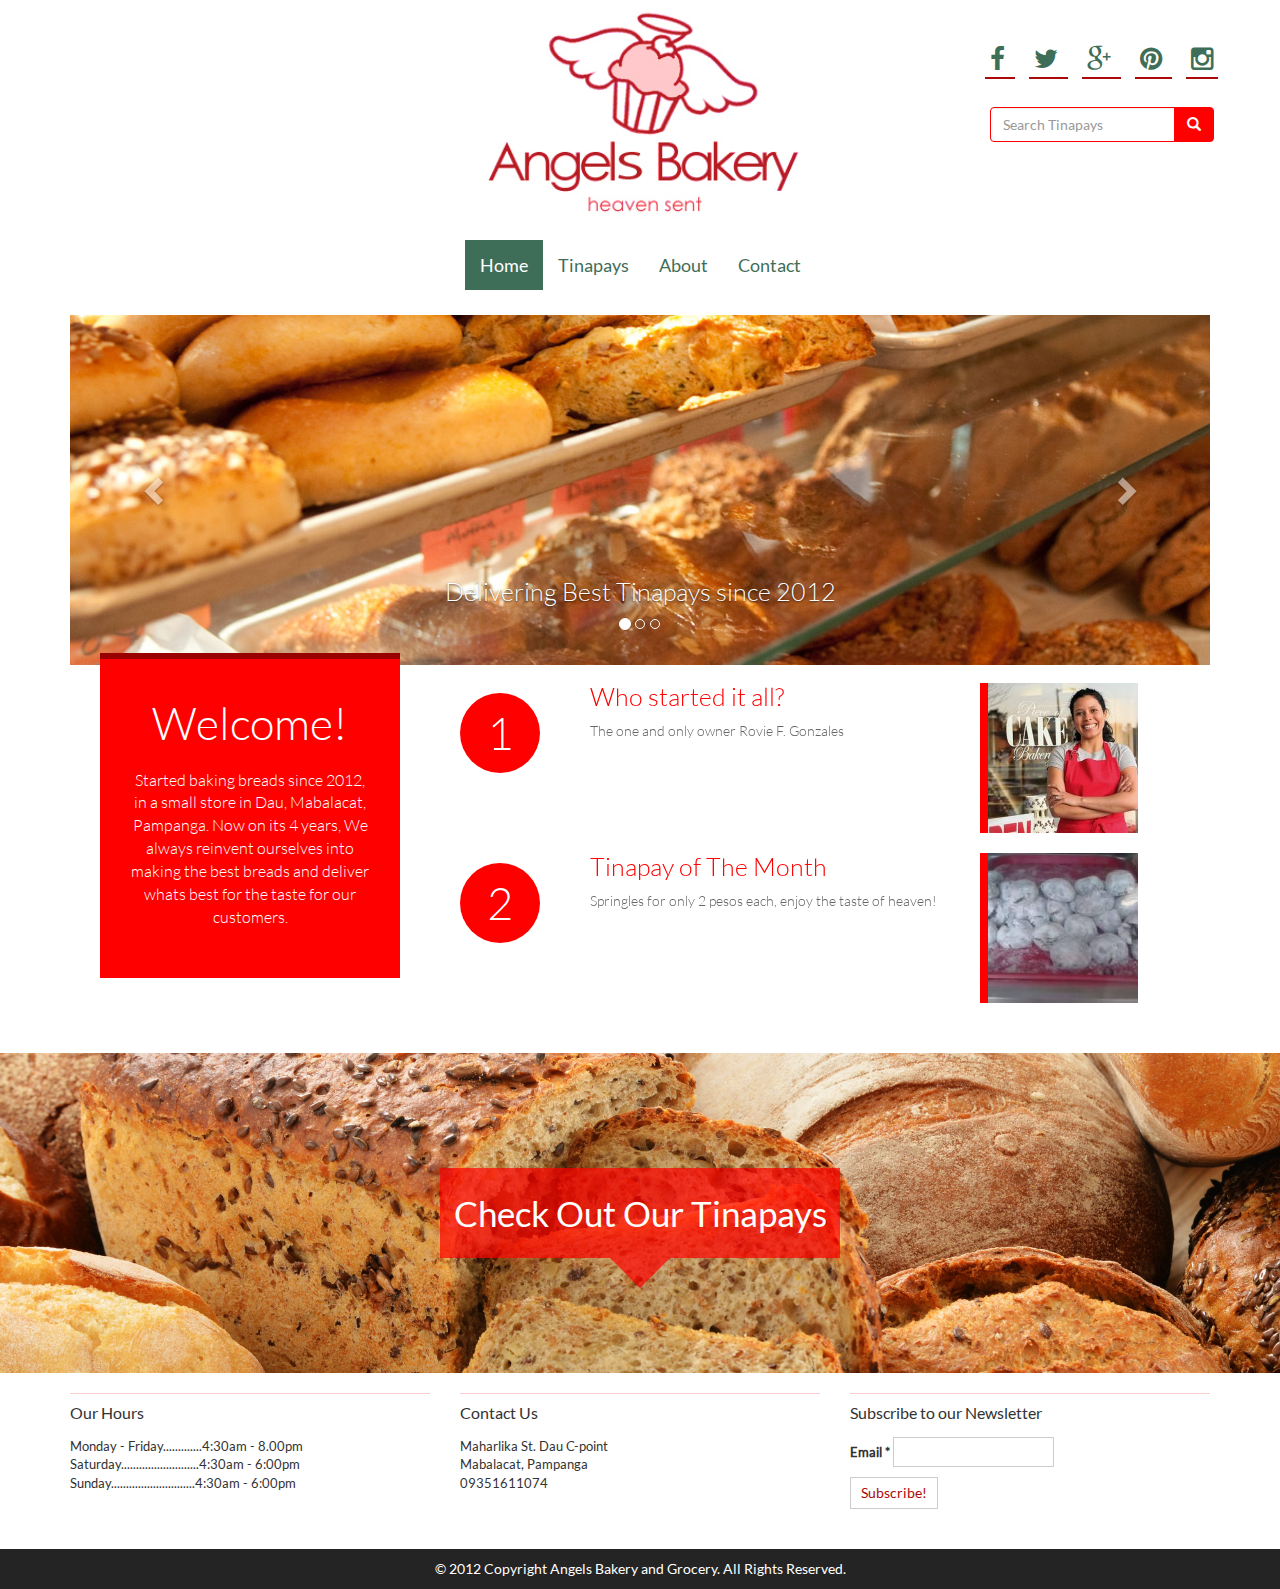
<file: index.html>
<!DOCTYPE html>
<!--[if IE 7]><html class="ie ie7" lang="en-US"><![endif]-->
<!--[if IE 8]><html class="ie ie8" lang="en-US"><![endif]-->
<!--[if !(IE 7) | !(IE 8)  ]><!--><html lang="en-US"><!--<![endif]-->
<head>
    <meta charset="UTF-8">
    <meta http-equiv="X-UA-Compatible" content="IE=edge">
    <meta name="viewport" content="width=device-width, initial-scale=1">

    <title>Angels Bakery | A Taste of Heaven</title>

    <!-- Bootstrap -->
    <link href="css/bootstrap.min.css" rel="stylesheet" type="text/css" >
    <link href="style.css" rel="stylesheet" type="text/css">

            <link rel="icon" type="image/png" href="images/angelsbakery-logo.jpg" />
    
    <!-- HTML5 Shim and Respond.js IE8 support of HTML5 elements and media queries -->
    <!-- WARNING: Respond.js doesn't work if you view the page via file:// -->
    <!--[if lt IE 9]>
    <script src="https://oss.maxcdn.com/libs/html5shiv/3.7.0/html5shiv.js"></script>
    <script src="https://oss.maxcdn.com/libs/respond.js/1.4.2/respond.min.js"></script>
    <![endif]-->



</head>
<body class="home blog wpb-js-composer js-comp-ver-4.2.3 vc_responsive">

<header>
    <div class="inner-header container">
        <div class="row">
            <div class="col-md-12 col-sm-12 col-lg-12 col-xs-12 text-center relative">
                <div class="site-logo">
                    <a href="index.html">
                        <img src="images/angelsbakery-logo.jpg">
                    </a>
                </div>

                <div class="header-social-icons">
                    <a href="https://www.facebook.com/angelsbakery">
                        <i class="fa fa-facebook"></i>
                    </a>
                    <a href="https://twitter.com/angelsbakery">
                        <i class="fa fa-twitter"></i>
                    </a>
                    <a href="">
                        <i class="fa fa-google-plus"></i>
                    </a>
                    <a href="https://www.pinterest.com/angelsbakery/">
                        <i class="fa fa-pinterest"></i>
                    </a>
                    <a href="https://www.instagram.com/angelsbakery/">
                        <i class="fa fa-instagram"></i>
                    </a>

                    <div class="clear h30"></div>

                    <form class="form-inline searchform" id="searchform" action="Tinapays.html" method="get">
                        <div class="form-group">
                            <div class="input-group">
                                <input type="text" name="s" id="s" class="form-control" placeholder="Search Tinapays" />
                                <input name="post_type" value="Tinapays" type="hidden">
                                <div class="input-group-btn">
                                    <button type="submit" class="btn"><span class="glyphicon glyphicon-search"></span></button>
                                </div>
                            </div>
                        </div>
                    </form>
                </div>
            </div>
        </div>
    </div>
</header>
<nav>

    <div class="container">
        <div class="row">
            <div class="col-md-3">
            	<!--Invisible (1)--->
                <div class="show-scroll"><h2>Angel's Bakery</h2></div>
                <!--END-->
            </div>
            <div class="col-md-6 col-sm-6 col-lg-6 col-xs-12 text-center">
                <ul id="menu-menu-2" class="nav navbar-nav">
                    <li id="menu-item-651" class="menu-item menu-item-type-custom menu-item-object-custom menu-item-651"><a class="active" title="Home" href="index.html">Home</a></li>
                    <li id="menu-item-653" class="menu-item menu-item-type-custom menu-item-object-custom menu-item-653"><a title="Tinapays" href="tinapays.html">Tinapays</a></li>
                    <li id="menu-item-652" class="menu-item menu-item-type-custom menu-item-object-custom menu-item-652"><a title="About" href="about.html">About</a></li>
                    <li id="menu-item-654" class="menu-item menu-item-type-custom menu-item-object-custom menu-item-654"><a title="Contact" href="contact.html">Contact</a></li>
                </ul>
            </div>
<!--Invisible (2)--->
            <div class="col-md-3">
                <div class="show-scroll">
                    <form class="form-inline searchform" id="searchform2" action="Tinapays.html" method="get">
                        <div class="form-group">
                            <div class="input-group">
                                <input type="text" name="s" id="s2" class="form-control" placeholder="Search Tinapays" />
                                <input name="post_type" value="Tinapays" type="hidden">
                                <div class="input-group-btn">
                                    <button type="submit" class="btn"><span class="glyphicon glyphicon-search"></span></button>
                                </div>
                            </div>
                        </div>
                    </form>
                </div>
            </div>
        </div>
    </div>
</nav>
<!--end-->


<div class="main home">
    <div class="h20 clear"></div>
    
                <div class="layer_1 featured_slider">
            <div class="container">
            <div id="carousel-example-generic" class="carousel slide" data-ride="carousel">
                <!-- Indicators -->
                <ol class="carousel-indicators">
                    <li data-target="#carousel-example-generic" data-slide-to="0" class="active"></li>
                    <li data-target="#carousel-example-generic" data-slide-to="1"></li>
                    <li data-target="#carousel-example-generic" data-slide-to="2"></li>
                </ol>

                <!-- Wrapper for slides -->
                <div class="carousel-inner" role="listbox">

                    <div class="item active">

                        <div style="background-image:url('images/bakery-slide-1.jpg');" class="slide_img"></div>
                        <div class="carousel-caption slide_caption">
                            <h3>Delivering Best Tinapays since 2012</h3>
                            <p></p>
                        </div>
                    </div>

                    <div class="item">

                        <div style="background-image:url('images/bakery-slide-2.jpg');" class="slide_img"></div>
                        <div class="carousel-caption slide_caption">
                            <h3>Try our newest Promo!</h3>
                            <p></p>
                        </div>
                    </div>

                    <div class="item">

                        <div style="background-image:url('images/bakery-slide-3.jpg');" class="slide_img"></div>
                        <div class="carousel-caption slide_caption">
                            <h3>Best Taste in Town!</h3>
                            <p></p>
                        </div>
                    </div>

                </div>

                <!-- Controls -->
                <a class="left carousel-control" href="#carousel-example-generic" role="button" data-slide="prev">
                    <span class="glyphicon glyphicon-chevron-left" aria-hidden="true"></span>
                    <span class="sr-only">Previous</span>
                </a>
                <a class="right carousel-control" href="#carousel-example-generic" role="button" data-slide="next">
                    <span class="glyphicon glyphicon-chevron-right" aria-hidden="true"></span>
                    <span class="sr-only">Next</span>
                </a>
            </div>
            </div>
        </div>

        
        <div class="layer_2">
            <div class="container">
                <div class="row">
                    <div class="col-md-4">

                        <div class="text-center redcont welcome">
                            <h1 class="nomargin">Welcome!</h1>
                            <p>Started baking breads since 2012, in a small store in Dau, Mabalacat, Pampanga. Now on its 4 years,
                                We always reinvent ourselves into making the best breads and deliver whats best for the taste for our customers.</p>
                        </div>

                    </div>

                    <div class="col-md-8 specials">

                        <div class="clear h30"></div>
                        <div class="row specials_row">
                                                    <div class="col-md-2 col-sm-2">
                                <div class="h10"></div>
                                <span class="red_num">1</span>
                            </div>
                            <div class="col-md-6 col-sm-6">
                                <h2 class="nomargin">Who started it all?</h2>
                                <p>
                                    The one and only owner Rovie F. Gonzales
                                </p>
                            </div>
                            <div class="col-md-4 col-sm-4">
                                <img src="images/owner-150x150.jpg"/>
                            </div>
                            <div class="clear h20"></div>
                            <div class="col-md-2 col-sm-2">
                                <div class="h10"></div>
                                <span class="red_num">2</span>
                            </div>
                            <div class="col-md-6 col-sm-6">
                                <h2 class="nomargin">Tinapay of The Month</h2>
                                <p>
                                    Springles for only 2 pesos each, enjoy the taste of heaven!
                                </p>
                            </div>
                            <div class="col-md-4 col-sm-4">

                                <img src="images/1-150x150.jpg"  />
                            </div>
                            <div class="clear h20"></div>
                        </div>
                    </div>
                </div>
            </div>
        </div>

        <div class="clear h30"></div>

                <div class="layer_3 menu_banner" style="background-image: url('images/bread.jpg');">
            <div class="menu_msg_cont">
                <a href="Tinapays.html" class="menu_msg text-center">
                    Check Out Our Tinapays                </a>
            </div>
        </div>

        <div class="clear h20"></div>
</div>
<footer>
    <div class="container inner-footer">
        <div class="row">
            <div class="col-md-4 col-sm-4 tri-col">
                <h3>Our Hours</h3>

                <p>
                    Monday - Friday.............4:30am - 8.00pm <br/>
                    Saturday..........................4:30am - 6:00pm <br/>
                    Sunday............................4:30am - 6:00pm
                </p>

            </div>

            <div class="col-md-4 col-sm-4 tri-col">
                <h3>Contact Us</h3>

                <p>
                                            Maharlika St. Dau C-point <br/>
                        Mabalacat, Pampanga

                    
                    <br/>

                                            09351611074
                    

                </p>

            </div>

            <div class="col-md-4 col-sm-4 tri-col">
                <h3>Subscribe to our Newsletter</h3>

                <div class="widget_wysija_cont shortcode_wysija">

                    <form id="form-subscribe" method="post" action="#" class="widget_wysija shortcode_wysija">
                        <p class="wysija-paragraph">
                            <label>Email <span class="">*</span></label>

                            <input type="text" name="subscribe_email" class="subscribe_email" title="Email"  value="" required />


                        </p>
                        <input class="wysija-submit wysija-submit-field" type="submit" value="Subscribe!" />

                    </form>
                </div>





                <div id="subsModal" class="modal fade" id="exampleModal" tabindex="-1" role="dialog" aria-labelledby="exampleModalLabel">
                    <div class="modal-dialog" role="document">
                        <div class="modal-content">
                            <div class="modal-header">
                                <button type="button" class="close" data-dismiss="modal" aria-label="Close"><span aria-hidden="true">&times;</span></button>
                                <h4 class="modal-title" id="exampleModalLabel">Thanks for Subscribing</h4>
                            </div>
                            <div class="modal-body">
                                <p>
                                    Tune in for more, Promos and newsletters!!
                                </p>
                            </div>
                            <div class="modal-footer">
                                <button type="button" class="btn btn-default" data-dismiss="modal">Close</button>

                            </div>
                        </div>
                    </div>
                </div>

            </div>

            <div class="clear h10"></div>


        </div>

    </div>

    <div class="clear h30"></div>

    <div class="footer_bottom">
        <div class="container">
            <div class="row">
                <div class="col-md-12 col-sm-12 col-xs-12 col-lg-12 text-center">
                    © 2012 Copyright Angels Bakery and Grocery. All Rights Reserved.
                  
                </div>
            </div>
        </div>
    </div>
</footer>

<a id="back-to-top" href="#" class="btn btn-danger btn-lg back-to-top" role="button" title="Click to return on the top page" data-toggle="tooltip" data-placement="left">
    <span class="glyphicon glyphicon-chevron-up"></span>
</a>


<script type="text/javascript" src="js/jquery.min.js"></script>
<script type="text/javascript" src="js/bootstrap.min.js"></script>

<script>
    $('nav').affix({
        offset: {
            top: $('header').height()
        }
    });

    $(window).scroll(function(){
        var height = $(this).scrollTop();
        var header_height = $('header').height();
        if (height > header_height){
            $('.show-scroll').show();
        }
        else {
            $('.show-scroll').hide();
        }
    });

    $('#form-subscribe').on('submit', function (e) {

        var email = $(".subscribe_email").val();
        //alert(email);
        if( !isValidEmailAddress( email ) ) {
            alert("Invalid Email Address");
            e.preventDefault();

        }else{
            $('#subsModal').modal('show')
            e.preventDefault();
        }

    });

    function isValidEmailAddress(emailAddress) {
        var pattern = /^([a-z\d!#$%&'*+\-\/=?^_`{|}~\u00A0-\uD7FF\uF900-\uFDCF\uFDF0-\uFFEF]+(\.[a-z\d!#$%&'*+\-\/=?^_`{|}~\u00A0-\uD7FF\uF900-\uFDCF\uFDF0-\uFFEF]+)*|"((([ \t]*\r\n)?[ \t]+)?([\x01-\x08\x0b\x0c\x0e-\x1f\x7f\x21\x23-\x5b\x5d-\x7e\u00A0-\uD7FF\uF900-\uFDCF\uFDF0-\uFFEF]|\\[\x01-\x09\x0b\x0c\x0d-\x7f\u00A0-\uD7FF\uF900-\uFDCF\uFDF0-\uFFEF]))*(([ \t]*\r\n)?[ \t]+)?")@(([a-z\d\u00A0-\uD7FF\uF900-\uFDCF\uFDF0-\uFFEF]|[a-z\d\u00A0-\uD7FF\uF900-\uFDCF\uFDF0-\uFFEF][a-z\d\-._~\u00A0-\uD7FF\uF900-\uFDCF\uFDF0-\uFFEF]*[a-z\d\u00A0-\uD7FF\uF900-\uFDCF\uFDF0-\uFFEF])\.)+([a-z\u00A0-\uD7FF\uF900-\uFDCF\uFDF0-\uFFEF]|[a-z\u00A0-\uD7FF\uF900-\uFDCF\uFDF0-\uFFEF][a-z\d\-._~\u00A0-\uD7FF\uF900-\uFDCF\uFDF0-\uFFEF]*[a-z\u00A0-\uD7FF\uF900-\uFDCF\uFDF0-\uFFEF])\.?$/i;
        return pattern.test(emailAddress);
    };

    $(window).scroll(function () {
        if ($(this).scrollTop() > 50) {
            $('#back-to-top').fadeIn();
        } else {
            $('#back-to-top').fadeOut();
        }
    });
    // scroll body to 0px on click
    $('#back-to-top').click(function () {
        $('#back-to-top').tooltip('hide');
        $('body,html').animate({
            scrollTop: 0
        }, 900);
        return false;
    });

    $('#back-to-top').tooltip('show');
</script>

</body>
</html>
</file>
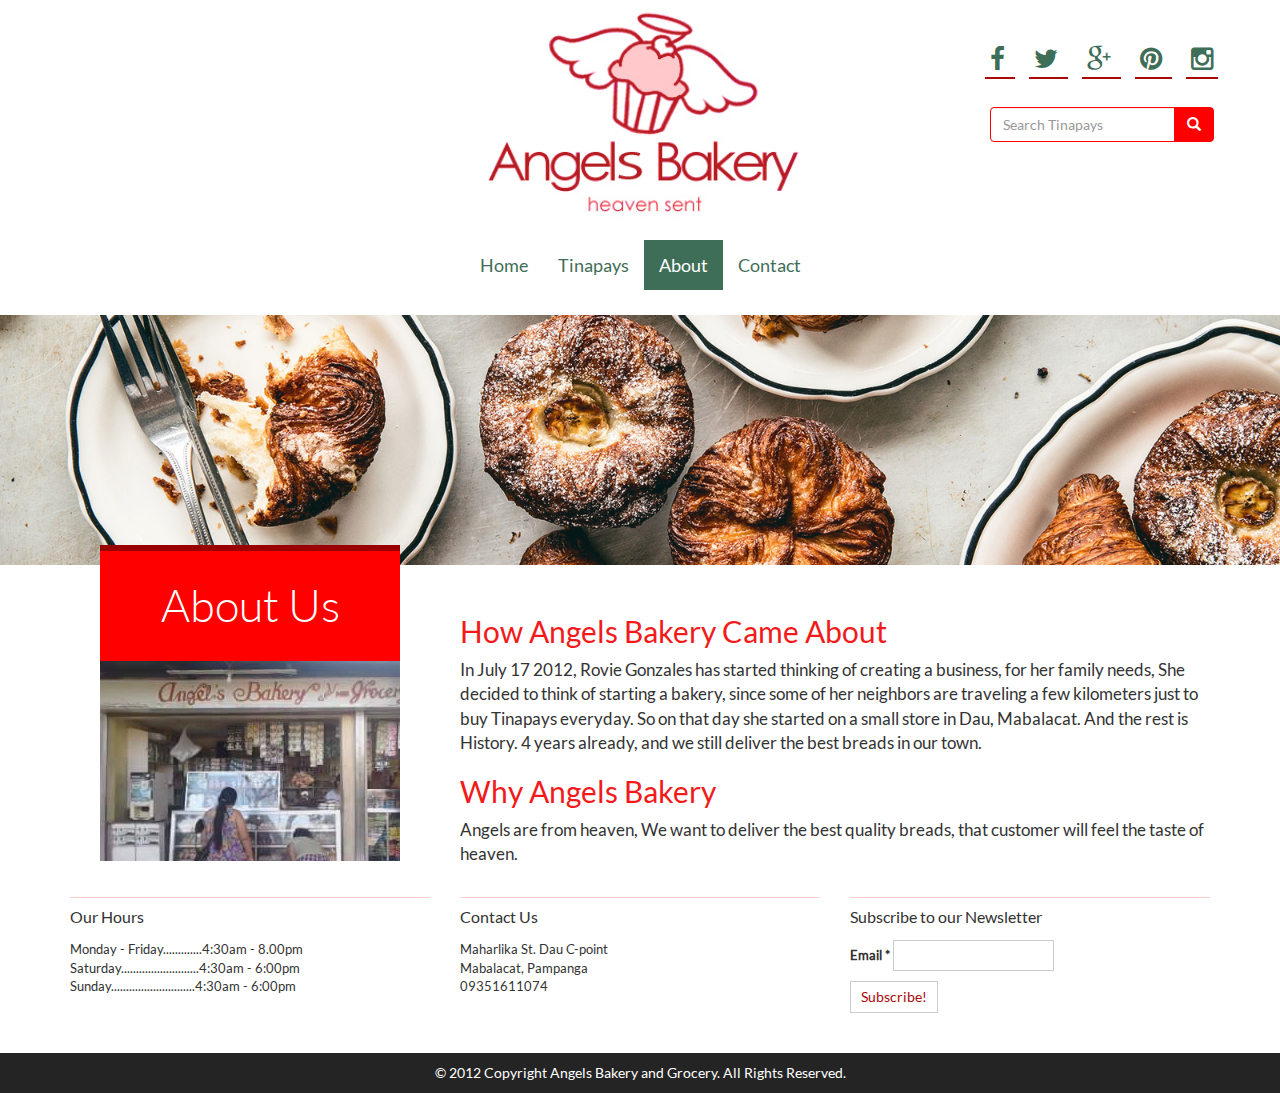
<file: about.html>
<!DOCTYPE html>
<!--[if IE 7]><html class="ie ie7" lang="en-US"><![endif]-->
<!--[if IE 8]><html class="ie ie8" lang="en-US"><![endif]-->
<!--[if !(IE 7) | !(IE 8)  ]><!--><html lang="en-US"><!--<![endif]-->
<head>
    <meta charset="UTF-8">
    <meta http-equiv="X-UA-Compatible" content="IE=edge">
    <meta name="viewport" content="width=device-width, initial-scale=1">

    <title>About Us | Angels Bakery</title>

    <!-- Bootstrap -->
    <link href="css/bootstrap.min.css" rel="stylesheet" type="text/css" >
    <link href="style.css" rel="stylesheet" type="text/css">

    <link rel="icon" type="image/png" href="images/angelsbakery-logo.jpg" />

    <!-- HTML5 Shim and Respond.js IE8 support of HTML5 elements and media queries -->
    <!-- WARNING: Respond.js doesn't work if you view the page via file:// -->
    <!--[if lt IE 9]>
    <script src="https://oss.maxcdn.com/libs/html5shiv/3.7.0/html5shiv.js"></script>
    <script src="https://oss.maxcdn.com/libs/respond.js/1.4.2/respond.min.js"></script>
    <![endif]-->


</head>
<body class="home blog wpb-js-composer js-comp-ver-4.2.3 vc_responsive">

<header>
    <div class="inner-header container">
        <div class="row">
            <div class="col-md-12 col-sm-12 col-lg-12 col-xs-12 text-center relative">
                <div class="site-logo">
                    <a href="index.html">
                        <img src="images/angelsbakery-logo.jpg">
                    </a>
                </div>

                <div class="header-social-icons">
                    <a href="https://www.facebook.com/angelsbakery">
                        <i class="fa fa-facebook"></i>
                    </a>
                    <a href="https://twitter.com/angelsbakery">
                        <i class="fa fa-twitter"></i>
                    </a>
                    <a href="">
                        <i class="fa fa-google-plus"></i>
                    </a>
                    <a href="https://www.pinterest.com/angelsbakery/">
                        <i class="fa fa-pinterest"></i>
                    </a>
                    <a href="https://www.instagram.com/angelsbakery/">
                        <i class="fa fa-instagram"></i>
                    </a>

                    <div class="clear h30"></div>

                    <form class="form-inline searchform" id="searchform" action="#" method="get">
                        <div class="form-group">
                            <div class="input-group">
                                <input type="text" name="s" id="s" class="form-control" placeholder="Search Tinapays" />
                                <input name="post_type" value="Tinapays" type="hidden">
                                <div class="input-group-btn">
                                    <button type="submit" class="btn"><span class="glyphicon glyphicon-search"></span></button>
                                </div>
                            </div>
                        </div>
                    </form>
                </div>
            </div>
        </div>
    </div>
</header>

<nav>

    <div class="container">
        <div class="row">
            <div class="col-md-3">
                <div class="show-scroll"><h2>Angel's Bakery</h2></div>
            </div>
            <div class="col-md-6 col-sm-6 col-lg-6 col-xs-12 text-center">
                <ul id="menu-menu-2" class="nav navbar-nav">
                    <li id="menu-item-651" class="menu-item menu-item-type-custom menu-item-object-custom menu-item-651"><a title="Home" href="index.html">Home</a></li>
                    <li id="menu-item-653" class="menu-item menu-item-type-custom menu-item-object-custom menu-item-653"><a title="Tinapays" href="tinapays.html">Tinapays</a></li>
                    <li id="menu-item-652" class="menu-item menu-item-type-custom menu-item-object-custom menu-item-652"><a class="active" title="About" href="about.html">About</a></li>
                    <li id="menu-item-654" class="menu-item menu-item-type-custom menu-item-object-custom menu-item-654"><a title="Contact" href="contact.html">Contact</a></li>
                </ul>
            </div>

            <div class="col-md-3">
                <div class="show-scroll">
                    <form class="form-inline searchform" id="searchform2" action="Tinapays.html" method="get">
                        <div class="form-group">
                            <div class="input-group">
                                <input type="text" name="s" id="s2" class="form-control" placeholder="Search Tinapays" />
                                <input name="post_type" value="Tinapays" type="hidden">
                                <div class="input-group-btn">
                                    <button type="submit" class="btn"><span class="glyphicon glyphicon-search"></span></button>
                                </div>
                            </div>
                        </div>
                    </form>
                </div>
            </div>
        </div>
    </div>
</nav>



<div class="main">
    <div class="h20 clear"></div>
                    <div class="head_banner_img" style="background-image: url('images/about-head-breads.jpg');"></div>

        <div class="container page-default">
            <div class="row">
                <div class="col-md-4">

                    <div class="text-center redcont redcont2">
                        <h1 class="nomargin">
                            About Us
                        </h1>
                        
                    </div>
                    <div class="feat_img" style="background-image: url('images/about.jpg');height:200px"></div>

                </div>

                <div class="col-md-8 content">
                    <div class="h30 clear"></div>
                    <h2>How Angels Bakery Came About</h2>
                    <p>In July 17 2012, Rovie Gonzales has started thinking of creating a business, for her family needs, She decided to think of starting a bakery, since some of her neighbors are traveling a few kilometers just to buy Tinapays everyday. So on that day she started on a small store in Dau, Mabalacat. And the rest is History. 4 years already, and we still deliver the best breads in our town.</p>
                    <h2>Why Angels Bakery</h2>
                    <p>Angels are from heaven, We want to deliver the best quality breads, that customer will feel the taste of heaven.</p>
                </div>
            </div>
        </div>

        <div class="h20 clear"></div>
</div>

<footer>
    <div class="container inner-footer">
        <div class="row">
            <div class="col-md-4 col-sm-4 tri-col">
                <h3>Our Hours</h3>

                <p>
                    Monday - Friday.............4:30am - 8.00pm <br/>
                    Saturday..........................4:30am - 6:00pm <br/>
                    Sunday............................4:30am - 6:00pm
                </p>

            </div>

            <div class="col-md-4 col-sm-4 tri-col">
                <h3>Contact Us</h3>

                <p>
                    Maharlika St. Dau C-point <br/>
                    Mabalacat, Pampanga


                    <br/>

                    09351611074


                </p>

            </div>

            <div class="col-md-4 col-sm-4 tri-col">
                <h3>Subscribe to our Newsletter</h3>

                <div class="widget_wysija_cont shortcode_wysija">

                    <form id="form-subscribe" method="post" action="#" class="widget_wysija shortcode_wysija">
                        <p class="wysija-paragraph">
                            <label>Email <span class="">*</span></label>

                            <input type="text" name="subscribe_email" class="subscribe_email" title="Email"  value="" required />


                        </p>
                        <input class="wysija-submit wysija-submit-field" type="submit" value="Subscribe!" />

                    </form>
                </div>





                <div id="subsModal" class="modal fade" id="exampleModal" tabindex="-1" role="dialog" aria-labelledby="exampleModalLabel">
                    <div class="modal-dialog" role="document">
                        <div class="modal-content">
                            <div class="modal-header">
                                <button type="button" class="close" data-dismiss="modal" aria-label="Close"><span aria-hidden="true">&times;</span></button>
                                <h4 class="modal-title" id="exampleModalLabel">Thanks for Subscribing</h4>
                            </div>
                            <div class="modal-body">
                                <p>
                                    Tune in for more, Promos and newsletters!!
                                </p>
                            </div>
                            <div class="modal-footer">
                                <button type="button" class="btn btn-default" data-dismiss="modal">Close</button>

                            </div>
                        </div>
                    </div>
                </div>

            </div>

            <div class="clear h10"></div>


        </div>

    </div>

    <div class="clear h30"></div>

    <div class="footer_bottom">
        <div class="container">
            <div class="row">
                <div class="col-md-12 col-sm-12 col-xs-12 col-lg-12 text-center">
                    © 2012 Copyright Angels Bakery and Grocery. All Rights Reserved.
                </div>
            </div>
        </div>
    </div>
</footer>

<a id="back-to-top" href="#" class="btn btn-danger btn-lg back-to-top" role="button" title="Click to return on the top page" data-toggle="tooltip" data-placement="left">
    <span class="glyphicon glyphicon-chevron-up"></span>
</a>


<script type="text/javascript" src="js/jquery.min.js"></script>
<script type="text/javascript" src="js/bootstrap.min.js"></script>

<script>
    $('nav').affix({
        offset: {
            top: $('header').height()
        }
    });

    $(window).scroll(function(){
        var height = $(this).scrollTop();
        var header_height = $('header').height();
        if (height > header_height){
            $('.show-scroll').show();
        }
        else {
            $('.show-scroll').hide();
        }
    });

    $('#form-subscribe').on('submit', function (e) {

        var email = $(".subscribe_email").val();
        //alert(email);
        if( !isValidEmailAddress( email ) ) {
            alert("Invalid Email Address");
            e.preventDefault();

        }else{
            $('#subsModal').modal('show')
            e.preventDefault();
        }

    });

    function isValidEmailAddress(emailAddress) {
        var pattern = /^([a-z\d!#$%&'*+\-\/=?^_`{|}~\u00A0-\uD7FF\uF900-\uFDCF\uFDF0-\uFFEF]+(\.[a-z\d!#$%&'*+\-\/=?^_`{|}~\u00A0-\uD7FF\uF900-\uFDCF\uFDF0-\uFFEF]+)*|"((([ \t]*\r\n)?[ \t]+)?([\x01-\x08\x0b\x0c\x0e-\x1f\x7f\x21\x23-\x5b\x5d-\x7e\u00A0-\uD7FF\uF900-\uFDCF\uFDF0-\uFFEF]|\\[\x01-\x09\x0b\x0c\x0d-\x7f\u00A0-\uD7FF\uF900-\uFDCF\uFDF0-\uFFEF]))*(([ \t]*\r\n)?[ \t]+)?")@(([a-z\d\u00A0-\uD7FF\uF900-\uFDCF\uFDF0-\uFFEF]|[a-z\d\u00A0-\uD7FF\uF900-\uFDCF\uFDF0-\uFFEF][a-z\d\-._~\u00A0-\uD7FF\uF900-\uFDCF\uFDF0-\uFFEF]*[a-z\d\u00A0-\uD7FF\uF900-\uFDCF\uFDF0-\uFFEF])\.)+([a-z\u00A0-\uD7FF\uF900-\uFDCF\uFDF0-\uFFEF]|[a-z\u00A0-\uD7FF\uF900-\uFDCF\uFDF0-\uFFEF][a-z\d\-._~\u00A0-\uD7FF\uF900-\uFDCF\uFDF0-\uFFEF]*[a-z\u00A0-\uD7FF\uF900-\uFDCF\uFDF0-\uFFEF])\.?$/i;
        return pattern.test(emailAddress);
    };

    $(window).scroll(function () {
        if ($(this).scrollTop() > 50) {
            $('#back-to-top').fadeIn();
        } else {
            $('#back-to-top').fadeOut();
        }
    });
    // scroll body to 0px on click
    $('#back-to-top').click(function () {
        $('#back-to-top').tooltip('hide');
        $('body,html').animate({
            scrollTop: 0
        }, 800);
        return false;
    });

    $('#back-to-top').tooltip('show');
</script>


</body>
</html>
</file>
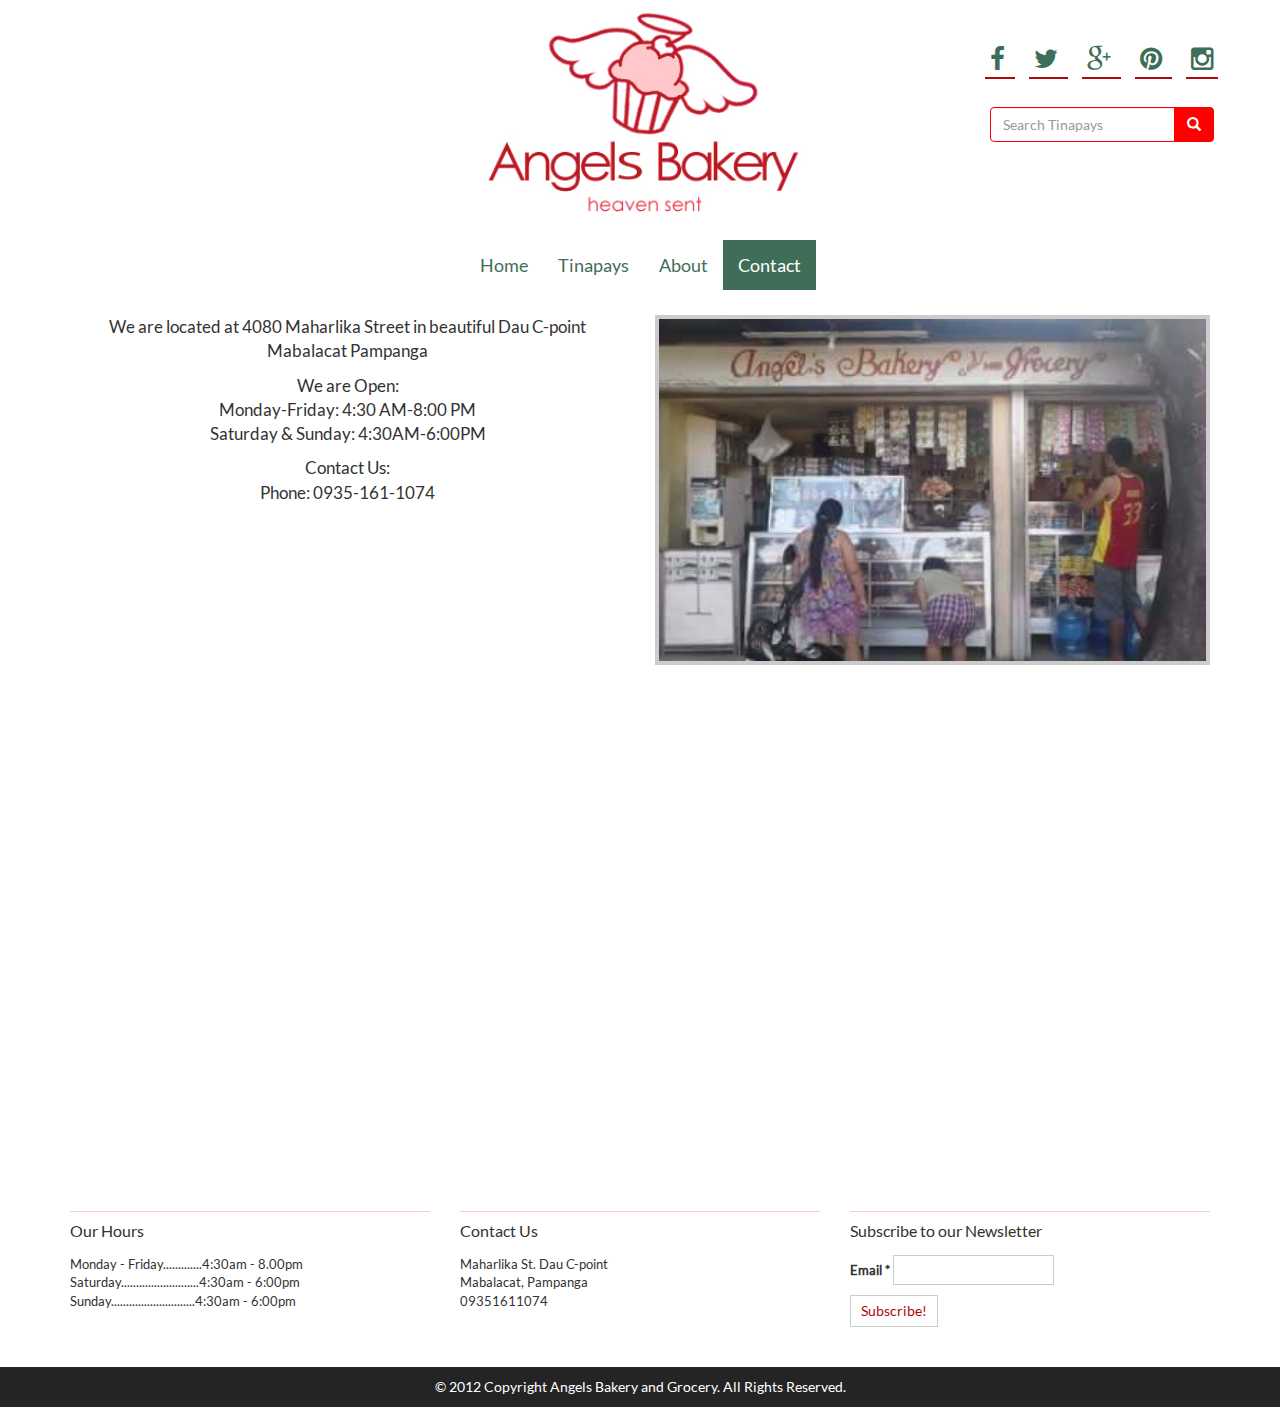
<file: contact.html>
<!DOCTYPE html>
<!--[if IE 7]><html class="ie ie7" lang="en-US"><![endif]-->
<!--[if IE 8]><html class="ie ie8" lang="en-US"><![endif]-->
<!--[if !(IE 7) | !(IE 8)  ]><!--><html lang="en-US"><!--<![endif]-->
<head>
    <meta charset="UTF-8">
    <meta http-equiv="X-UA-Compatible" content="IE=edge">
    <meta name="viewport" content="width=device-width, initial-scale=1">

    <title>Contact | Angels Bakery</title>

    <!-- Bootstrap -->
    <link href="css/bootstrap.min.css" rel="stylesheet" type="text/css" >
    <link href="style.css" rel="stylesheet" type="text/css">

    <link rel="icon" type="image/png" href="images/angelsbakery-logo.jpg" />

    <!-- HTML5 Shim and Respond.js IE8 support of HTML5 elements and media queries -->
    <!-- WARNING: Respond.js doesn't work if you view the page via file:// -->
    <!--[if lt IE 9]>
    <script src="https://oss.maxcdn.com/libs/html5shiv/3.7.0/html5shiv.js"></script>
    <script src="https://oss.maxcdn.com/libs/respond.js/1.4.2/respond.min.js"></script>
    <![endif]-->


</head>
<body class="home blog wpb-js-composer js-comp-ver-4.2.3 vc_responsive">

<header>
    <div class="inner-header container">
        <div class="row">
            <div class="col-md-12 col-sm-12 col-lg-12 col-xs-12 text-center relative">
                <div class="site-logo">
                    <a href="index.html">
                        <img src="images/angelsbakery-logo.jpg">
                    </a>
                </div>

                <div class="header-social-icons">
                    <a href="https://www.facebook.com/angelsbakery">
                        <i class="fa fa-facebook"></i>
                    </a>
                    <a href="https://twitter.com/angelsbakery">
                        <i class="fa fa-twitter"></i>
                    </a>
                    <a href="">
                        <i class="fa fa-google-plus"></i>
                    </a>
                    <a href="https://www.pinterest.com/angelsbakery/">
                        <i class="fa fa-pinterest"></i>
                    </a>
                    <a href="https://www.instagram.com/angelsbakery/">
                        <i class="fa fa-instagram"></i>
                    </a>

                    <div class="clear h30"></div>

                    <form class="form-inline searchform" id="searchform" action="#" method="get">
                        <div class="form-group">
                            <div class="input-group">
                                <input type="text" name="s" id="s" class="form-control" placeholder="Search Tinapays" />
                                <input name="post_type" value="Tinapays" type="hidden">
                                <div class="input-group-btn">
                                    <button type="submit" class="btn"><span class="glyphicon glyphicon-search"></span></button>
                                </div>
                            </div>
                        </div>
                    </form>
                </div>
            </div>
        </div>
    </div>
</header>

<nav>

    <div class="container">
        <div class="row">
            <div class="col-md-3">
                <div class="show-scroll"><h2>Angel's Bakery</h2></div>
            </div>
            <div class="col-md-6 col-sm-6 col-lg-6 col-xs-12 text-center">
                <ul id="menu-menu-2" class="nav navbar-nav">
                    <li id="menu-item-651" class="menu-item menu-item-type-custom menu-item-object-custom menu-item-651"><a title="Home" href="index.html">Home</a></li>
                    <li id="menu-item-653" class="menu-item menu-item-type-custom menu-item-object-custom menu-item-653"><a title="Tinapays" href="tinapays.html">Tinapays</a></li>
                    <li id="menu-item-652" class="menu-item menu-item-type-custom menu-item-object-custom menu-item-652"><a title="About" href="about.html">About</a></li>
                    <li id="menu-item-654" class="menu-item menu-item-type-custom menu-item-object-custom menu-item-654"><a class="active" title="Contact" href="contact.html">Contact</a></li>
                </ul>
            </div>

            <div class="col-md-3">
                <div class="show-scroll">
                    <form class="form-inline searchform" id="searchform2" action="Tinapays.html" method="get">
                        <div class="form-group">
                            <div class="input-group">
                                <input type="text" name="s" id="s2" class="form-control" placeholder="Search Tinapays" />
                                <input name="post_type" value="Tinapays" type="hidden">
                                <div class="input-group-btn">
                                    <button type="submit" class="btn"><span class="glyphicon glyphicon-search"></span></button>
                                </div>
                            </div>
                        </div>
                    </form>
                </div>
            </div>
        </div>
    </div>
</nav>




<div class="main">
    <div class="h20 clear"></div>
    
        <div class="container page-contact">

            <div class="row">

                <div class="col-md-6">
                    <p style="text-align: center;">We are located at 4080 Maharlika Street in beautiful Dau C-point Mabalacat Pampanga
                    </p>
                    <p style="text-align: center;">We are Open:<br />
                        Monday-Friday: 4:30 AM-8:00 PM<br />
                        Saturday &amp; Sunday: 4:30AM-6:00PM
                    </p>
                    <p style="text-align: center;">Contact Us:<br />
                        Phone: 0935-161-1074</p>
                </div>

                <div class="col-md-6">
                    
                    <div class="contact_banner" style="background-image: url('images/bakery-front.jpg');"></div>
                </div>

                <div class="h20 clear"></div>
                <div class="col-md-12">


                    <div class="gmap">

                    <iframe src="https://www.google.com/maps/embed?pb=!1m18!1m12!1m3!1d1512.3833490303725!2d120.58037516822897!3d15.183706998327217!2m3!1f0!2f0!3f0!3m2!1i1024!2i768!4f13.1!3m3!1m2!1s0x0%3A0x0!2zMTXCsDExJzAxLjQiTiAxMjDCsDM0JzUyLjUiRQ!5e1!3m2!1sen!2sph!4v1484648193467" width="100%" height="500" frameborder="0" style="border:0" allowfullscreen></iframe>
                    </div>

                </div>
            </div>
        </div>

        <div class="h20 clear"></div>
</div>

<footer>
    <div class="container inner-footer">
        <div class="row">
            <div class="col-md-4 col-sm-4 tri-col">
                <h3>Our Hours</h3>

                <p>
                    Monday - Friday.............4:30am - 8.00pm <br/>
                    Saturday..........................4:30am - 6:00pm <br/>
                    Sunday............................4:30am - 6:00pm
                </p>

            </div>

            <div class="col-md-4 col-sm-4 tri-col">
                <h3>Contact Us</h3>

                <p>
                    Maharlika St. Dau C-point <br/>
                    Mabalacat, Pampanga


                    <br/>

                    09351611074


                </p>

            </div>

            <div class="col-md-4 col-sm-4 tri-col">
                <h3>Subscribe to our Newsletter</h3>

                <div class="widget_wysija_cont shortcode_wysija">

                    <form id="form-subscribe" method="post" action="#" class="widget_wysija shortcode_wysija">
                        <p class="wysija-paragraph">
                            <label>Email <span class="">*</span></label>

                            <input type="text" name="subscribe_email" class="subscribe_email" title="Email"  value="" required />


                        </p>
                        <input class="wysija-submit wysija-submit-field" type="submit" value="Subscribe!" />

                    </form>
                </div>





                <div id="subsModal" class="modal fade" id="exampleModal" tabindex="-1" role="dialog" aria-labelledby="exampleModalLabel">
                    <div class="modal-dialog" role="document">
                        <div class="modal-content">
                            <div class="modal-header">
                                <button type="button" class="close" data-dismiss="modal" aria-label="Close"><span aria-hidden="true">&times;</span></button>
                                <h4 class="modal-title" id="exampleModalLabel">Thanks for Subscribing</h4>
                            </div>
                            <div class="modal-body">
                                <p>
                                    Tune in for more, Promos and newsletters!!
                                </p>
                            </div>
                            <div class="modal-footer">
                                <button type="button" class="btn btn-default" data-dismiss="modal">Close</button>

                            </div>
                        </div>
                    </div>
                </div>

            </div>

            <div class="clear h10"></div>


        </div>

    </div>

    <div class="clear h30"></div>

    <div class="footer_bottom">
        <div class="container">
            <div class="row">
                <div class="col-md-12 col-sm-12 col-xs-12 col-lg-12 text-center">
                    © 2012 Copyright Angels Bakery and Grocery. All Rights Reserved.
                </div>
            </div>
        </div>
    </div>
</footer>


<a id="back-to-top" href="#" class="btn btn-danger btn-lg back-to-top" role="button" title="Click to return on the top page" data-toggle="tooltip" data-placement="left">
    <span class="glyphicon glyphicon-chevron-up"></span>
</a>


<script type="text/javascript" src="js/jquery.min.js"></script>
<script type="text/javascript" src="js/bootstrap.min.js"></script>

<script>
    $('nav').affix({
        offset: {
            top: $('header').height()
        }
    });

    $(window).scroll(function(){
        var height = $(this).scrollTop();
        var header_height = $('header').height();
        if (height > header_height){
            $('.show-scroll').show();
        }
        else {
            $('.show-scroll').hide();
        }
    });

    $('#form-subscribe').on('submit', function (e) {

        var email = $(".subscribe_email").val();
        //alert(email);
        if( !isValidEmailAddress( email ) ) {
            alert("Invalid Email Address");
            e.preventDefault();

        }else{
            $('#subsModal').modal('show')
            e.preventDefault();
        }

    });

    function isValidEmailAddress(emailAddress) {
        var pattern = /^([a-z\d!#$%&'*+\-\/=?^_`{|}~\u00A0-\uD7FF\uF900-\uFDCF\uFDF0-\uFFEF]+(\.[a-z\d!#$%&'*+\-\/=?^_`{|}~\u00A0-\uD7FF\uF900-\uFDCF\uFDF0-\uFFEF]+)*|"((([ \t]*\r\n)?[ \t]+)?([\x01-\x08\x0b\x0c\x0e-\x1f\x7f\x21\x23-\x5b\x5d-\x7e\u00A0-\uD7FF\uF900-\uFDCF\uFDF0-\uFFEF]|\\[\x01-\x09\x0b\x0c\x0d-\x7f\u00A0-\uD7FF\uF900-\uFDCF\uFDF0-\uFFEF]))*(([ \t]*\r\n)?[ \t]+)?")@(([a-z\d\u00A0-\uD7FF\uF900-\uFDCF\uFDF0-\uFFEF]|[a-z\d\u00A0-\uD7FF\uF900-\uFDCF\uFDF0-\uFFEF][a-z\d\-._~\u00A0-\uD7FF\uF900-\uFDCF\uFDF0-\uFFEF]*[a-z\d\u00A0-\uD7FF\uF900-\uFDCF\uFDF0-\uFFEF])\.)+([a-z\u00A0-\uD7FF\uF900-\uFDCF\uFDF0-\uFFEF]|[a-z\u00A0-\uD7FF\uF900-\uFDCF\uFDF0-\uFFEF][a-z\d\-._~\u00A0-\uD7FF\uF900-\uFDCF\uFDF0-\uFFEF]*[a-z\u00A0-\uD7FF\uF900-\uFDCF\uFDF0-\uFFEF])\.?$/i;
        return pattern.test(emailAddress);
    };

    $(window).scroll(function () {
        if ($(this).scrollTop() > 50) {
            $('#back-to-top').fadeIn();
        } else {
            $('#back-to-top').fadeOut();
        }
    });
    // scroll body to 0px on click
    $('#back-to-top').click(function () {
        $('#back-to-top').tooltip('hide');
        $('body,html').animate({
            scrollTop: 0
        }, 800);
        return false;
    });

    $('#back-to-top').tooltip('show');
</script>

</body>
</html>
</file>
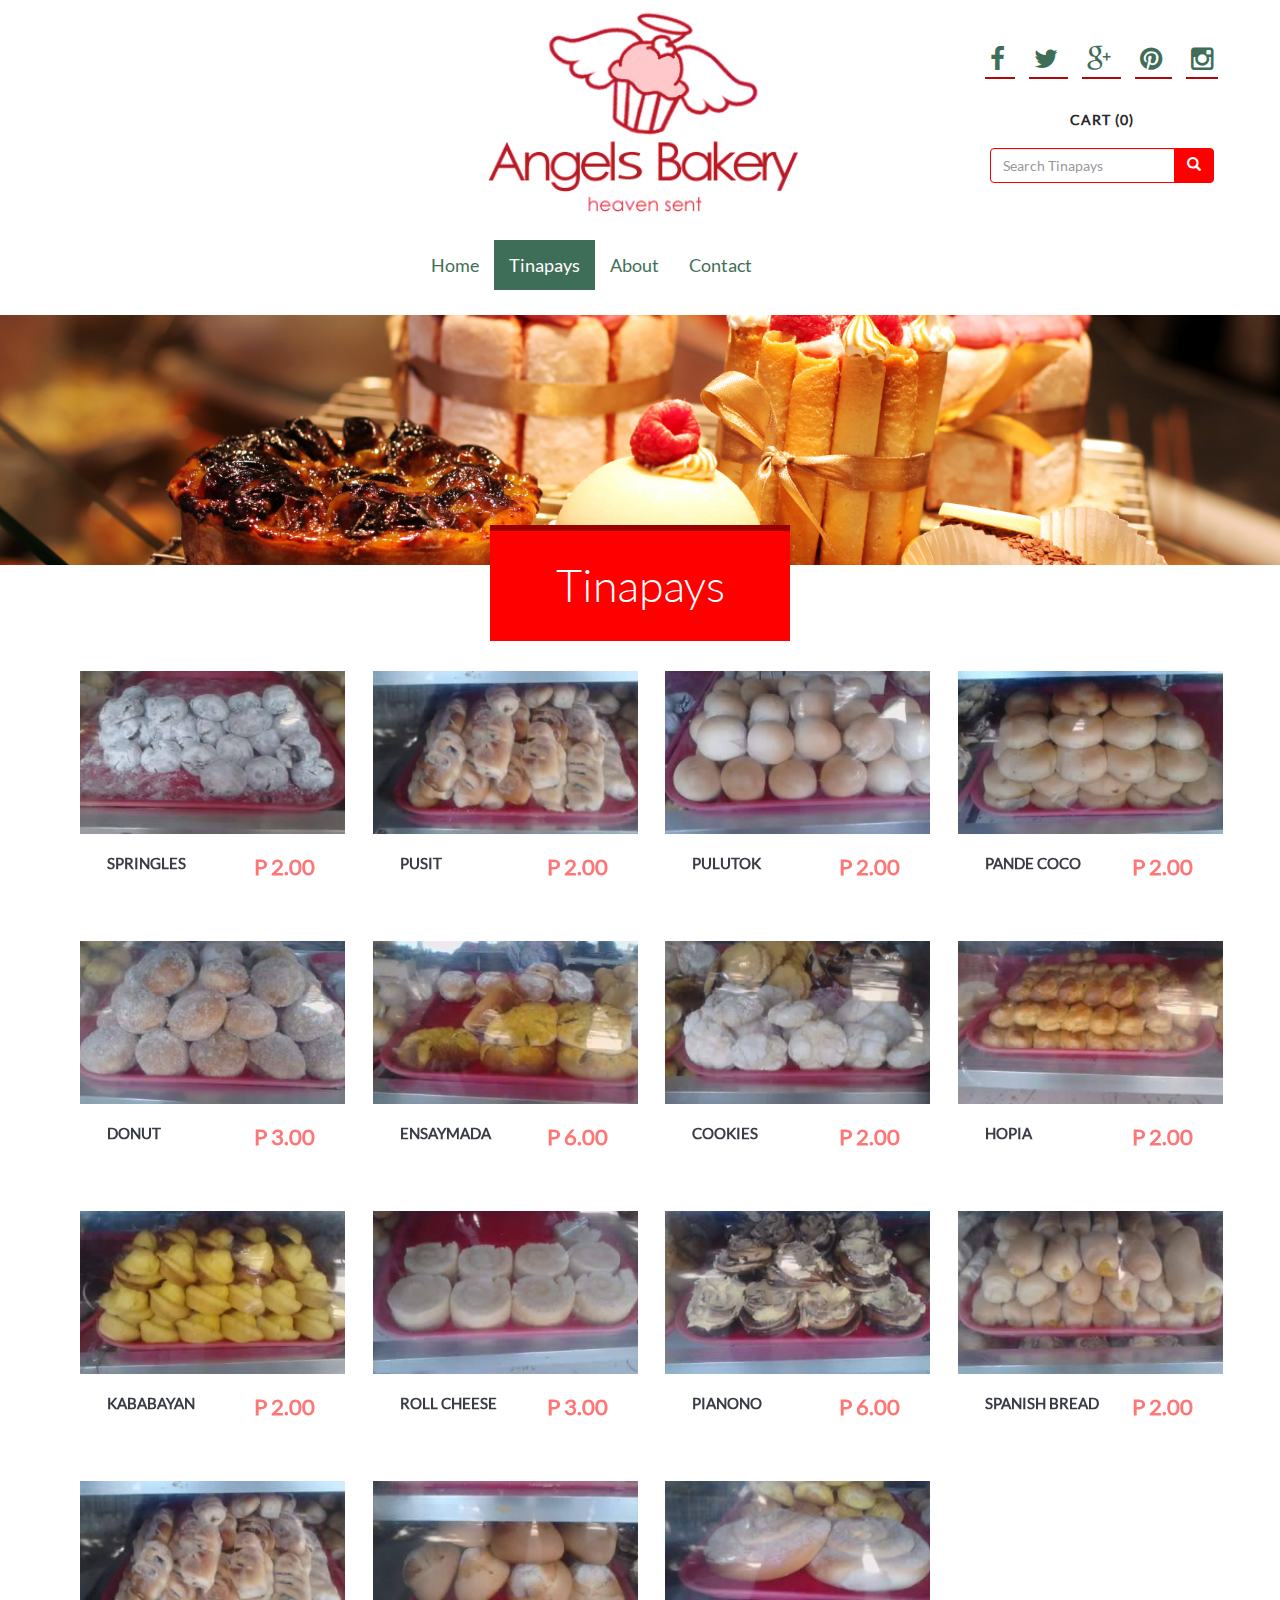
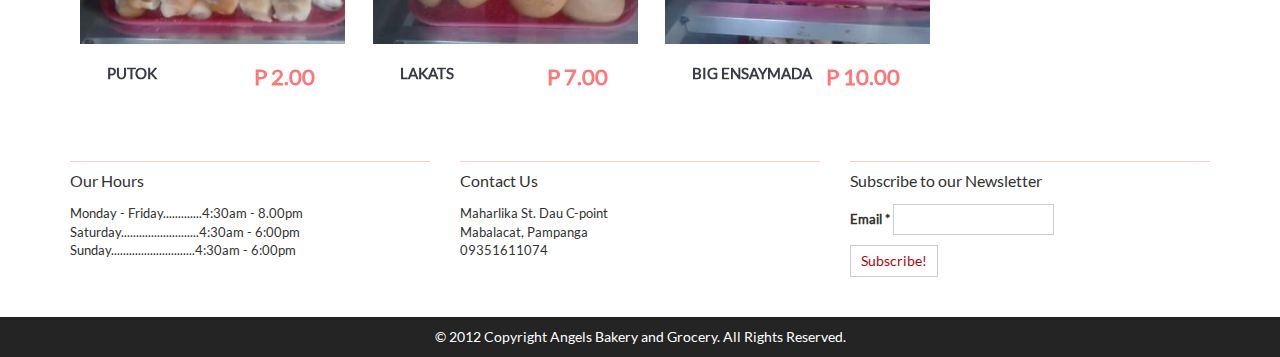
<file: tinapays.html>
<!DOCTYPE html>
<!--[if IE 7]><html class="ie ie7" lang="en-US"><![endif]-->
<!--[if IE 8]><html class="ie ie8" lang="en-US"><![endif]-->
<!--[if !(IE 7) | !(IE 8)  ]><!--><html lang="en-US"><!--<![endif]-->
<head>
    <meta charset="UTF-8">
    <meta http-equiv="X-UA-Compatible" content="IE=edge">
    <meta name="viewport" content="width=device-width, initial-scale=1">

    <title>Tinapays | Angels Bakery</title>

    <!-- Bootstrap -->
    <link href="css/bootstrap.min.css" rel="stylesheet" type="text/css" >
    <link href="style.css" rel="stylesheet" type="text/css">

    <link rel="icon" type="image/png" href="images/angelsbakery-logo.jpg" />

    <!-- HTML5 Shim and Respond.js IE8 support of HTML5 elements and media queries -->
    <!-- WARNING: Respond.js doesn't work if you view the page via file:// -->
    <!--[if lt IE 9]>
    <script src="https://oss.maxcdn.com/libs/html5shiv/3.7.0/html5shiv.js"></script>
    <script src="https://oss.maxcdn.com/libs/respond.js/1.4.2/respond.min.js"></script>
    <![endif]-->


</head>
<body class="home blog wpb-js-composer js-comp-ver-4.2.3 vc_responsive">

<header>
    <div class="inner-header container">
        <div class="row">
            <div class="col-md-12 col-sm-12 col-lg-12 col-xs-12 text-center relative">
                <div class="site-logo">
                    <a href="index.html">
                        <img src="images/angelsbakery-logo.jpg">
                    </a>
                </div>

                <div class="header-social-icons">
                    <a href="https://www.facebook.com/angelsbakery">
                        <i class="fa fa-facebook"></i>
                    </a>
                    <a href="https://twitter.com/angelsbakery">
                        <i class="fa fa-twitter"></i>
                    </a>
                    <a href="">
                        <i class="fa fa-google-plus"></i>
                    </a>
                    <a href="https://www.pinterest.com/angelsbakery/">
                        <i class="fa fa-pinterest"></i>
                    </a>
                    <a href="https://www.instagram.com/angelsbakery/">
                        <i class="fa fa-instagram"></i>
                    </a>

                    <h3 class="cart_h3">CART (<span class="cart_no no">0</span>)</h3>

                    <button class="checkout">CHECKOUT</button>

                    <form class="form-inline searchform" id="searchform" action="#" method="get">
                        <div class="form-group">
                            <div class="input-group">
                                <input type="text" name="s" id="s" class="form-control" placeholder="Search Tinapays" />
                                <input name="post_type" value="Tinapays" type="hidden">
                                <div class="input-group-btn">
                                    <button type="submit" class="btn"><span class="glyphicon glyphicon-search"></span></button>
                                </div>
                            </div>
                        </div>
                    </form>
                </div>
            </div>
        </div>
    </div>
</header>

<nav>

    <div class="container">
        <div class="row">
            <div class="col-md-3">
                <div class="show-scroll"><h2>Angel's Bakery</h2></div>
            </div>
            <div class="col-md-5 col-sm-5 col-lg-5 col-xs-12 text-center">
                <ul id="menu-menu-2" class="nav navbar-nav">
                    <li id="menu-item-651" class="menu-item menu-item-type-custom menu-item-object-custom menu-item-651"><a title="Home" href="index.html">Home</a></li>
                    <li id="menu-item-653" class="menu-item menu-item-type-custom menu-item-object-custom menu-item-653"><a class="active" title="Tinapays" href="tinapays.html">Tinapays</a></li>
                    <li id="menu-item-652" class="menu-item menu-item-type-custom menu-item-object-custom menu-item-652"><a title="About" href="about.html">About</a></li>
                    <li id="menu-item-654" class="menu-item menu-item-type-custom menu-item-object-custom menu-item-654"><a title="Contact" href="contact.html">Contact</a></li>
                </ul>
            </div>

            <div class="col-md-4">
                <div class="show-scroll">
                    <div class="row">
                        <div class="col-md-6 this">
                                <span class="cart_h3">CART (<span class="cart_no">0</span>)</span>
                                <button class="checkout">CHECKOUT</button>
                        </div>
                        <div class="col-md-6">
                            <form class="form-inline searchform" id="searchform2" action="Tinapays.html" method="get">
                                <div class="form-group">
                                    <div class="input-group">
                                        <input type="text" name="s" id="s2" class="form-control" placeholder="Search Tinapays" />
                                        <input name="post_type" value="Tinapays" type="hidden">
                                        <div class="input-group-btn">
                                            <button type="submit" class="btn"><span class="glyphicon glyphicon-search"></span></button>
                                        </div>
                                    </div>
                                </div>
                            </form>
                        </div>
                    </div>
                </div>
            </div>
        </div>
    </div>
</nav>



<div class="main">
    <div class="h20 clear"></div>
    <div class="head_banner_img" style="background-image: url('images/tinapays-head-banner.jpg');"></div>

    <div class="container page-default">
        <div class="row">
            <div class="col-md-12">
                <div class="text-center redcont redcont2" style="margin-top:-40px;">
                    <h1 class="nomargin">
                        Tinapays
                    </h1>
                </div>

            </div>

            <div class="clear h20"></div>

            <div class="col-md-3">
                <div class="product">

                    <div class="make3D">
                        <div class="product-front">
                            <div class="shadow"></div>
                            <img src="images/tinapays/1.jpg" alt="" />
                            <div class="image_overlay"></div>
                            <div class="add_to_cart">Add to cart</div>
                            <div class="stats">
                                <div class="stats-container">
                                    <span class="product_price">P 2.00</span>
                                    <span class="product_name">SPRINGLES</span>
                                    <p>Masarap</p>

                                    <div class="product-options">
                                        <strong>ABOUT</strong>
                                        <span>Mainit, Masarap, Masustansya</span>
                                    </div>
                                </div>
                            </div>
                        </div>
                    </div>
                </div>
            </div>

            <div class="col-md-3">
                <div class="product">

                    <div class="make3D">
                        <div class="product-front">
                            <div class="shadow"></div>
                            <img src="images/tinapays/2.jpg" alt="" />
                            <div class="image_overlay"></div>
                            <div class="add_to_cart">Add to cart</div>
                            <div class="stats">
                                <div class="stats-container">
                                    <span class="product_price">P 2.00</span>
                                    <span class="product_name">PUSIT</span>
                                    <p>Masarap</p>

                                    <div class="product-options">
                                        <strong>ABOUT</strong>
                                        <span>Mainit, Masarap, Masustansya</span>
                                    </div>

                                </div>
                            </div>
                        </div>
                    </div>
                </div>
            </div>

            <div class="col-md-3">
                <div class="product">

                    <div class="make3D">
                        <div class="product-front">
                            <div class="shadow"></div>
                            <img src="images/tinapays/3.jpg" alt="" />
                            <div class="image_overlay"></div>
                            <div class="add_to_cart">Add to cart</div>
                            <div class="stats">
                                <div class="stats-container">
                                    <span class="product_price">P 2.00</span>
                                    <span class="product_name">PULUTOK</span>
                                    <p>Masarap</p>

                                    <div class="product-options">
                                        <strong>ABOUT</strong>
                                        <span>Mainit, Masarap, Masustansya</span>
                                    </div>

                                </div>
                            </div>
                        </div>
                    </div>
                </div>
            </div>

            <div class="col-md-3">
                <div class="product">

                    <div class="make3D">
                        <div class="product-front">
                            <div class="shadow"></div>
                            <img src="images/tinapays/4.jpg" alt="" />
                            <div class="image_overlay"></div>
                            <div class="add_to_cart">Add to cart</div>
                            <div class="stats">
                                <div class="stats-container">
                                    <span class="product_price">P 2.00</span>
                                    <span class="product_name">PANDE COCO</span>
                                    <p>Masarap</p>

                                    <div class="product-options">
                                        <strong>ABOUT</strong>
                                        <span>Mainit, Masarap, Masustansya</span>
                                    </div>

                                </div>
                            </div>
                        </div>
                    </div>
                </div>
            </div>

            <div class="clear h20"></div>
            <div class="col-md-3">
                <div class="product">

                    <div class="make3D">
                        <div class="product-front">
                            <div class="shadow"></div>
                            <img src="images/tinapays/5.jpg" alt="" />
                            <div class="image_overlay"></div>
                            <div class="add_to_cart">Add to cart</div>
                            <div class="stats">
                                <div class="stats-container">
                                    <span class="product_price">P 3.00</span>
                                    <span class="product_name">DONUT</span>
                                    <p>Masarap</p>

                                    <div class="product-options">
                                        <strong>ABOUT</strong>
                                        <span>Mainit, Masarap, Masustansya</span>
                                    </div>
                                </div>
                            </div>
                        </div>
                    </div>
                </div>
            </div>

            <div class="col-md-3">
                <div class="product">

                    <div class="make3D">
                        <div class="product-front">
                            <div class="shadow"></div>
                            <img src="images/tinapays/6.jpg" alt="" />
                            <div class="image_overlay"></div>
                            <div class="add_to_cart">Add to cart</div>
                            <div class="stats">
                                <div class="stats-container">
                                    <span class="product_price">P 6.00</span>
                                    <span class="product_name">ENSAYMADA</span>
                                    <p>Masarap</p>

                                    <div class="product-options">
                                        <strong>ABOUT</strong>
                                        <span>Mainit, Masarap, Masustansya</span>
                                    </div>

                                </div>
                            </div>
                        </div>
                    </div>
                </div>
            </div>

            <div class="col-md-3">
                <div class="product">

                    <div class="make3D">
                        <div class="product-front">
                            <div class="shadow"></div>
                            <img src="images/tinapays/7.jpg" alt="" />
                            <div class="image_overlay"></div>
                            <div class="add_to_cart">Add to cart</div>
                            <div class="stats">
                                <div class="stats-container">
                                    <span class="product_price">P 2.00</span>
                                    <span class="product_name">COOKIES</span>
                                    <p>Masarap</p>

                                    <div class="product-options">
                                        <strong>ABOUT</strong>
                                        <span>Mainit, Masarap, Masustansya</span>
                                    </div>

                                </div>
                            </div>
                        </div>
                    </div>
                </div>
            </div>

            <div class="col-md-3">
                <div class="product">

                    <div class="make3D">
                        <div class="product-front">
                            <div class="shadow"></div>
                            <img src="images/tinapays/8.jpg" alt="" />
                            <div class="image_overlay"></div>
                            <div class="add_to_cart">Add to cart</div>
                            <div class="stats">
                                <div class="stats-container">
                                    <span class="product_price">P 2.00</span>
                                    <span class="product_name">HOPIA</span>
                                    <p>Masarap</p>

                                    <div class="product-options">
                                        <strong>ABOUT</strong>
                                        <span>Mainit, Masarap, Masustansya</span>
                                    </div>

                                </div>
                            </div>
                        </div>
                    </div>
                </div>
            </div>


            <div class="clear h20"></div>
            <div class="col-md-3">
                <div class="product">

                    <div class="make3D">
                        <div class="product-front">
                            <div class="shadow"></div>
                            <img src="images/tinapays/9.jpg" alt="" />
                            <div class="image_overlay"></div>
                            <div class="add_to_cart">Add to cart</div>
                            <div class="stats">
                                <div class="stats-container">
                                    <span class="product_price">P 2.00</span>
                                    <span class="product_name">KABABAYAN</span>
                                    <p>Masarap</p>

                                    <div class="product-options">
                                        <strong>ABOUT</strong>
                                        <span>Mainit, Masarap, Masustansya</span>
                                    </div>
                                </div>
                            </div>
                        </div>
                    </div>
                </div>
            </div>

            <div class="col-md-3">
                <div class="product">

                    <div class="make3D">
                        <div class="product-front">
                            <div class="shadow"></div>
                            <img src="images/tinapays/10.jpg" alt="" />
                            <div class="image_overlay"></div>
                            <div class="add_to_cart">Add to cart</div>
                            <div class="stats">
                                <div class="stats-container">
                                    <span class="product_price">P 3.00</span>
                                    <span class="product_name">ROLL CHEESE</span>
                                    <p>Masarap</p>

                                    <div class="product-options">
                                        <strong>ABOUT</strong>
                                        <span>Mainit, Masarap, Masustansya</span>
                                    </div>

                                </div>
                            </div>
                        </div>
                    </div>
                </div>
            </div>

            <div class="col-md-3">
                <div class="product">

                    <div class="make3D">
                        <div class="product-front">
                            <div class="shadow"></div>
                            <img src="images/tinapays/11.jpg" alt="" />
                            <div class="image_overlay"></div>
                            <div class="add_to_cart">Add to cart</div>
                            <div class="stats">
                                <div class="stats-container">
                                    <span class="product_price">P 6.00</span>
                                    <span class="product_name">PIANONO</span>
                                    <p>Masarap</p>

                                    <div class="product-options">
                                        <strong>ABOUT</strong>
                                        <span>Mainit, Masarap, Masustansya</span>
                                    </div>

                                </div>
                            </div>
                        </div>
                    </div>
                </div>
            </div>

            <div class="col-md-3">
                <div class="product">

                    <div class="make3D">
                        <div class="product-front">
                            <div class="shadow"></div>
                            <img src="images/tinapays/12.jpg" alt="" />
                            <div class="image_overlay"></div>
                            <div class="add_to_cart">Add to cart</div>
                            <div class="stats">
                                <div class="stats-container">
                                    <span class="product_price">P 2.00</span>
                                    <span class="product_name">SPANISH BREAD</span>
                                    <p>Masarap</p>

                                    <div class="product-options">
                                        <strong>ABOUT</strong>
                                        <span>Mainit, Masarap, Masustansya</span>
                                    </div>

                                </div>
                            </div>
                        </div>
                    </div>
                </div>
            </div>


            <div class="clear h20"></div>
            <div class="col-md-3">
                <div class="product">

                    <div class="make3D">
                        <div class="product-front">
                            <div class="shadow"></div>
                            <img src="images/tinapays/13.jpg" alt="" />
                            <div class="image_overlay"></div>
                            <div class="add_to_cart">Add to cart</div>
                            <div class="stats">
                                <div class="stats-container">
                                    <span class="product_price">P 2.00</span>
                                    <span class="product_name">PUTOK</span>
                                    <p>Masarap</p>

                                    <div class="product-options">
                                        <strong>ABOUT</strong>
                                        <span>Mainit, Masarap, Masustansya</span>
                                    </div>
                                </div>
                            </div>
                        </div>
                    </div>
                </div>
            </div>

            <div class="col-md-3">
                <div class="product">

                    <div class="make3D">
                        <div class="product-front">
                            <div class="shadow"></div>
                            <img src="images/tinapays/14.jpg" alt="" />
                            <div class="image_overlay"></div>
                            <div class="add_to_cart">Add to cart</div>
                            <div class="stats">
                                <div class="stats-container">
                                    <span class="product_price">P 7.00</span>
                                    <span class="product_name">LAKATS</span>
                                    <p>Masarap</p>

                                    <div class="product-options">
                                        <strong>ABOUT</strong>
                                        <span>Mainit, Masarap, Masustansya</span>
                                    </div>

                                </div>
                            </div>
                        </div>
                    </div>
                </div>
            </div>

            <div class="col-md-3">
                <div class="product">

                    <div class="make3D">
                        <div class="product-front">
                            <div class="shadow"></div>
                            <img src="images/tinapays/15.jpg" alt="" />
                            <div class="image_overlay"></div>
                            <div class="add_to_cart">Add to cart</div>
                            <div class="stats">
                                <div class="stats-container">
                                    <span class="product_price">P 10.00</span>
                                    <span class="product_name">BIG ENSAYMADA</span>
                                    <p>Masarap</p>

                                    <div class="product-options">
                                        <strong>ABOUT</strong>
                                        <span>Mainit, Masarap, Masustansya</span>
                                    </div>

                                </div>
                            </div>
                        </div>
                    </div>
                </div>
            </div>




            <div class="clear h20"></div>




        </div>
    </div>

    <div class="h20 clear"></div>


</div>

<footer>
    <div class="container inner-footer">
        <div class="row">
            <div class="col-md-4 col-sm-4 tri-col">
                <h3>Our Hours</h3>

                <p>
                    Monday - Friday.............4:30am - 8.00pm <br/>
                    Saturday..........................4:30am - 6:00pm <br/>
                    Sunday............................4:30am - 6:00pm
                </p>

            </div>

            <div class="col-md-4 col-sm-4 tri-col">
                <h3>Contact Us</h3>

                <p>
                    Maharlika St. Dau C-point <br/>
                    Mabalacat, Pampanga


                    <br/>

                    09351611074


                </p>

            </div>

            <div class="col-md-4 col-sm-4 tri-col">
                <h3>Subscribe to our Newsletter</h3>

                <div class="widget_wysija_cont shortcode_wysija">

                    <form id="form-subscribe" method="post" action="#" class="widget_wysija shortcode_wysija">
                        <p class="wysija-paragraph">
                            <label>Email <span class="">*</span></label>

                            <input type="text" name="subscribe_email" class="subscribe_email" title="Email"  value="" required />


                        </p>
                        <input class="wysija-submit wysija-submit-field" type="submit" value="Subscribe!" />

                    </form>
                </div>





                <div id="subsModal" class="modal fade" id="exampleModal" tabindex="-1" role="dialog" aria-labelledby="exampleModalLabel">
                    <div class="modal-dialog" role="document">
                        <div class="modal-content">
                            <div class="modal-header">
                                <button type="button" class="close" data-dismiss="modal" aria-label="Close"><span aria-hidden="true">&times;</span></button>
                                <h4 class="modal-title" id="exampleModalLabel">Thanks for Subscribing</h4>
                            </div>
                            <div class="modal-body">
                                <p>
                                    Tune in for more, Promos and newsletters!!
                                </p>
                            </div>
                            <div class="modal-footer">
                                <button type="button" class="btn btn-default" data-dismiss="modal">Close</button>

                            </div>
                        </div>
                    </div>
                </div>

            </div>

            <div class="clear h10"></div>


        </div>

    </div>

    <div class="clear h30"></div>

    <div class="footer_bottom">
        <div class="container">
            <div class="row">
                <div class="col-md-12 col-sm-12 col-xs-12 col-lg-12 text-center">
                    © 2012 Copyright Angels Bakery and Grocery. All Rights Reserved.
                </div>
            </div>
        </div>
    </div>
</footer>

<a id="back-to-top" href="#" class="btn btn-danger btn-lg back-to-top" role="button" title="Click to return on the top page" data-toggle="tooltip" data-placement="left">
    <span class="glyphicon glyphicon-chevron-up"></span>
</a>


<script type="text/javascript" src="js/jquery.min.js"></script>
<script type="text/javascript" src="js/bootstrap.min.js"></script>

<script>
    $('nav').affix({
        offset: {
            top: $('header').height()
        }
    });

    $(window).scroll(function(){
        var height = $(this).scrollTop();
        var header_height = $('header').height();
        if (height > header_height){
            $('.show-scroll').show();
        }
        else {
            $('.show-scroll').hide();
        }
    });

    $('#form-subscribe').on('submit', function (e) {

        var email = $(".subscribe_email").val();
        //alert(email);
        if( !isValidEmailAddress( email ) ) {
            alert("Invalid Email Address");
            e.preventDefault();

        }else{
            $('#subsModal').modal('show')
            e.preventDefault();
        }

    });

    function isValidEmailAddress(emailAddress) {
        var pattern = /^([a-z\d!#$%&'*+\-\/=?^_`{|}~\u00A0-\uD7FF\uF900-\uFDCF\uFDF0-\uFFEF]+(\.[a-z\d!#$%&'*+\-\/=?^_`{|}~\u00A0-\uD7FF\uF900-\uFDCF\uFDF0-\uFFEF]+)*|"((([ \t]*\r\n)?[ \t]+)?([\x01-\x08\x0b\x0c\x0e-\x1f\x7f\x21\x23-\x5b\x5d-\x7e\u00A0-\uD7FF\uF900-\uFDCF\uFDF0-\uFFEF]|\\[\x01-\x09\x0b\x0c\x0d-\x7f\u00A0-\uD7FF\uF900-\uFDCF\uFDF0-\uFFEF]))*(([ \t]*\r\n)?[ \t]+)?")@(([a-z\d\u00A0-\uD7FF\uF900-\uFDCF\uFDF0-\uFFEF]|[a-z\d\u00A0-\uD7FF\uF900-\uFDCF\uFDF0-\uFFEF][a-z\d\-._~\u00A0-\uD7FF\uF900-\uFDCF\uFDF0-\uFFEF]*[a-z\d\u00A0-\uD7FF\uF900-\uFDCF\uFDF0-\uFFEF])\.)+([a-z\u00A0-\uD7FF\uF900-\uFDCF\uFDF0-\uFFEF]|[a-z\u00A0-\uD7FF\uF900-\uFDCF\uFDF0-\uFFEF][a-z\d\-._~\u00A0-\uD7FF\uF900-\uFDCF\uFDF0-\uFFEF]*[a-z\u00A0-\uD7FF\uF900-\uFDCF\uFDF0-\uFFEF])\.?$/i;
        return pattern.test(emailAddress);
    };

    $(window).scroll(function () {
        if ($(this).scrollTop() > 50) {
            $('#back-to-top').fadeIn();
        } else {
            $('#back-to-top').fadeOut();
        }
    });
    // scroll body to 0px on click
    $('#back-to-top').click(function () {
        $('#back-to-top').tooltip('hide');
        $('body,html').animate({
            scrollTop: 0
        }, 800);
        return false;
    });

    $('#back-to-top').tooltip('show');


    /***
     * Add to Cart JS
     */

    $(document).ready(function(){

        $('.product').each(function(i, el){
            // Lift card and show stats on Mouseover
            $(el).find('.make3D').hover(function(){
                $(this).parent().css('z-index', "20");
                $(this).addClass('animate');

            }, function(){
                $(this).removeClass('animate');
                $(this).parent().css('z-index', "1");

            });

        });


        $('.add_to_cart').click(function(){
            var productCard = $(this).parent();
            var position = productCard.offset();

            var cartno = $(".cart_no.no").text();
            var cart_no = parseInt(cartno) + 1;
            $("body").append('<div class="floating-cart"></div>');
            var cart = $('div.floating-cart');
            productCard.clone().appendTo(cart);
            $(cart).css({'top' : position.top + 'px', "left" : position.left + 'px'}).fadeIn("slow").addClass('moveToCart');
            setTimeout(function(){$("body").addClass("MakeFloatingCart");}, 800);
            setTimeout(function(){
                $('div.floating-cart').remove();
                $("body").removeClass("MakeFloatingCart");

                $(".cart_no").html(cart_no);
                $(".checkout").fadeIn(500);

            }, 1000);
        });
    });

</script>



</body>
</html>
</file>
<file: style.css>
/*Theme Name: Cugini CafeTheme URI: /Author: LeBron JamesAuthor URI:Description: LeBron and the CAVS will win it all 2017 for CLEVELAND!Version: 1.0*/@font-face{    src:url('./fonts/lato-light.woff');    font-family: lato-light;}@font-face{    src:url('./fonts/lato-regular.woff');    font-family: lato-regular;}@font-face{    src:url('./fonts/lato-bold.woff');    font-family: lato-bold;}@font-face{    src:url('./fonts/lato-black.woff');    font-family: lato-black;}html, body {    height: 100%;    width: 100%;    margin: 0;    padding: 0;}body {    background: #fff;    color: #333;    font-family: lato-regular;}/******************    Header******************/header{}header .inner-header{    padding-bottom: 10px;}header .site-logo{}header .site-logo img{    height: 230px;}.header-social-icons{    position: absolute;    right:0;    top: 40px;}.header-social-icons a{    font-size: 26px;    padding: 3px 5px;    border-bottom: 2px solid #ac090a;    text-align: center;    margin-left: 7px;    margin-right: 7px;}.header-social-icons a:hover{    padding: 3px 5px;    background: #ac090a;    color:#ffe9f1;    text-decoration: none;}.searchform input[type="text"], .searchform button.btn{    border: 1px solid #ff0000;    height: 35px;}.searchform button.btn{    background: #ff0000;    color: #fff;}/*****************    Navigation*****************/nav{    z-index: 999;}nav *{}.navbar-nav {    display: inline-block;    float: none;}.navbar-nav li a{    font-size: 18px;    font-family: lato-regular;    color:#3f6e58;}.navbar-nav li a:hover{    color: #fff;    background: #3f6e58;}a.active{    color: #fff !important;    background: #3f6e58;}nav.affix {    position: fixed;    top: 0;    width: 100%;    z-index:1000;    background: #fff;    -webkit-box-shadow: 0 4px 4px -2px #ccc;    -moz-box-shadow: 0 4px 4px -2px #ccc;    box-shadow: 0 4px 4px -2px #ccc;}/******************   Content Area******************/h1, h2, h3, h4, h5, h6{    color: #f11b1b;}a{    color:#3f6e58;}/*****Layer 1 Slider******/.slide_img{    -webkit-background-size: cover;    -moz-background-size: cover;    -o-background-size: cover;    background-size: cover;    height:350px;    background-repeat: no-repeat;    background-position: center center;}.slide_caption{    background: url('./images/slider-text-bg.png') no-repeat center bottom;}.carousel-control.left, .carousel-control.right {    background: none;}.carousel-caption {    right: 0 !important;    left: 0 !important;}.slide_caption h3{    font-family: lato-light;    color:#fff;    font-size: 25px;    margin-top: 0;    margin-bottom: 10px;}.slide_caption p{    font-family: lato-light;    font-size: 16px;}/*****Layer 2 Specials and Welcome******/.layer_2{    margin-top: -12px;}.layer_2 .welcome p{    font-size: 16px;}.redcont{    color:#fff;    border-top:6px solid #990000;    background: #f00;    padding: 40px 30px;    font-family: lato-light;    width: 300px;    margin: 0 auto;}.redcont h1{    color: #fff;    font-family: lato-light;    font-size: 45px;    margin-bottom:20px;}.redcont2{    padding: 30px 30px;}.redcont2 h1{    margin-bottom:0;}.specials h1{    color: #ff6666;    font-family: lato-light;    font-size: 45px;    margin-top: 40px;}.red_num{    display: table-cell;    vertical-align: middle;    width: 80px;    height: 80px;    background: #f00;    text-align: center;    color: #fff;    font-family: lato-light;    font-size: 45px;    border-radius: 80px;}.specials_row h2{    color: #f00;    font-family: lato-light;    font-size: 25px;    margin-bottom:10px;}.specials_row p{    color: #666;    font-family: lato-light;}.specials_row img{    border-left: 8px solid #f00;}/**********Layer 3 Content*********/.menu_banner{    height:320px;    background-repeat: no-repeat;    background-position-x: center;    background-position-y: center;    background-size: cover;    -webkit-background-size: cover;    -moz-background-size: cover;    -o-background-size: cover;    display:table;    width:100%;}.menu_msg_cont{    display:table-cell;    vertical-align:middle;}a.menu_msg{    background: url('./images/menu-msg-bg.png');    width: 400px;    margin: 0 auto;    padding-top: 20px;    padding-bottom: 20px;    position:relative;    display:block;    font-size: 35px;    color:#fff;}a.menu_msg:after {    top: 100%;    left: 50%;    border: solid transparent;    content: " ";    height: 0;    width: 0;    position: absolute;    pointer-events: none;    border-color: rgba(255, 0, 0, 0);    border-top-color: #f00;    opacity: 0.7;    border-width: 30px;    margin-left: -30px;}a.menu_msg:hover{    text-decoration: none;}a.menu_msg:hover:after{    opacity: 0;    border-width: 0px;    margin-left: -0px;}/**********Tinapays**********/.prod-cont{    text-align: center;    position: relative;}.prod-cont .prod-details h3{    color: #333;    font-size: 15px;    font-family: lato-bold;}div.product span.price {    color: #800000 !important;    font-family: lato-bold;    font-size: 25px;}.prodimg{    -webkit-background-size: cover;    -moz-background-size: cover;    -o-background-size: cover;    background-size: cover;    height:250px;    background-repeat: no-repeat;    background-position: center center;}/**********Pages**********/.page-contact, .page-default{    font-size: 17px;}.contact_banner{    -webkit-background-size: cover;    -moz-background-size: cover;    -o-background-size: cover;    background-size: cover;    height:350px;    background-repeat: no-repeat;    background-position: center center;    border: 4px solid #ccc;}.cform_title{    font-size: 40px;    font-family: lato-light;}.cform input[type="text"], input[type="email"], textarea,.woocommerce input[type="text"], .woocommerce input[type="email"],.woocommerce textarea, .woocommerce input[type="tel"],.woocommerce select{    border: 1px solid #ff80ae;    padding: 10px;    width: 100%;}.cform textarea{    height: 210px;}.cform input[type="submit"]{    background: #f00;    color: #fff;    border-radius: 3px;    border: 1px solid #f00;    font-size: 20px;    padding:5px 10px;}.head_banner_img{    -webkit-background-size: cover;    -moz-background-size: cover;    -o-background-size: cover;    background-size: cover;    height:250px;    background-repeat: no-repeat;    background-position: center center;}.feat_img{    -webkit-background-size: cover;    -moz-background-size: cover;    -o-background-size: cover;    background-size: cover;    width:300px;    background-repeat: no-repeat;    background-position: center center;    margin: 0 auto;}.tinapay_img{    -webkit-background-size: cover;    -moz-background-size: cover;    -o-background-size: cover;    background-size: cover;    height:200px;    background-repeat: no-repeat;    background-position: center center;}.page-default .content{}.redcont2{    margin-top: -20px;}/****************    BLOGS*****************/.blogs h1{    font-size: 40px;    color: #7e7e7e;    margin-top: 0;    margin-bottom: 10px;}.blog_img, .event_img{    -webkit-background-size: cover;    -moz-background-size: cover;    -o-background-size: cover;    background-size: cover;    height:250px;    background-repeat: no-repeat;    background-position: center center;}.blogs .post-cont{    border: 1px solid #dedede;}.blogs .post_excerpt{    padding: 10px;}.blogs .post_excerpt h3 a, .singleh3{    color: #444;    font-family: lato-light;    font-size:23px;}.blogs .postdate{    font-size: 12px;    color: #666;    font-family: lato-light;}.blogs .post_excerpt p, .events .post_excerpt p{    font-family: lato-light;    color: #666;}.blogs-sidebar{    background: #ffcccc;    padding: 30px 20px 40px;    color: #333;}.blogs-sidebar a{    color: #555;}.strike {    display: block;    text-align: center;    overflow: hidden;    white-space: nowrap;    margin-bottom: 15px;}.strike > span {    position: relative;    display: inline-block;    color: #999;    text-transform: uppercase;    font-family: lato-light;}.strike > span:before,.strike > span:after {    content: "";    position: absolute;    top: 50%;    width: 9999px;    height: 1px;    background: #999;}.strike > span:before {    right: 100%;    margin-right: 25px;}.strike > span:after {    left: 100%;    margin-left: 25px;}.tagcloud a{    background: #ff6666;    padding: 8px 5px;    font-size: 13px !important;}.single-blog{    font-family: lato-light;}.single-blog .author_name{    font-size: 12px;}.single_blog_img, .event_img_cont{    border: 1px solid #dedede;    padding: 3px;}.dash-six{    border-bottom: 1px solid #dedede;}/****************    EVENTS*****************/.events{    font-family: lato-light;}.events h1{    font-size: 35px;    color: #f11b1b;    margin-top: 0;    margin-bottom: 10px;    font-family: lato-regular;}.event-F{    background: #777;    color: #fff;    text-align: center;    text-transform: uppercase;    padding-top: 10px;    padding-bottom: 10px;    font-family: lato-black;    font-size: 20px;}.event-dD{    padding-top: 10px;    padding-bottom: 10px;    background: #eee;    text-align: center;}.event-dD .day{    color: #333;    font-family: lato-black;    font-size: 30px;}.event-dD .dayname{    color: #999;    font-family: lato-black;    font-size: 17px;}.dash-eee{    border-bottom: 1px solid #eee;}.events.single h3{    color: #444;    font-family: lato-light;    font-size:23px;}.moneygrn{    color: #f00;    font-weight:bold;    font-size:15px;}.soldout{    color:#f00;}/***********    ONLINE STORE / Woocommerce***********/.cat_img{    -webkit-background-size: cover;    -moz-background-size: cover;    -o-background-size: cover;    background-size: cover;    height:200px;    background-repeat: no-repeat;    background-position: center center;}.prodcat_default{    background: url('./images/prodcat_default.jpg') center center no-repeat;}.cat_txt{    color: #333;    font-size: 20px;}/************Composite Products**********/.product-type-composite h1{    font-size: 23px !important;    color: #F11B1B !important;}.product-type-composite h2{    font-size: 19px !important;    color: #ff7200 !important;}.product-type-composite h3{    color: #333;    font-size: 17px !important;}.product-type-composite h4{    color: #333;    font-size: 15px !important;}.product-type-composite h5{    color: #333;    font-size: 14px !important;}.product-type-composite label{    font-size: 13px;}.product-type-composite .images{    float: none !important;    width: 100% !important;}.product-type-composite  .images img{    width: 150px !important;}.product-type-composite .summary{    width: 100% !important;    float: none !important;}.product-type-composite li.component_option_thumbnail_container{    width: 10% !important;}.product-type-composite .images{    display:none;}.product-type-composite .component .bundled_product_summary {    padding-left: 100px;    float: left;}.product-type-composite .woocommerce ul.component_option_thumbnails_container li.component_option_thumbnail_container .thumbnail_description .price {    background: #800 !important;    padding: 5px;    font-size: 15px !important;    color: #fff !important;    clear: both;}.product-type-composite .component .component_wrap .price{    background: #800 !important;    padding: 5px;    font-size: 15px !important;    color: #fff !important;    clear: both;    display: inline;}.product-type-composite .bundled_product_checkbox {    vertical-align: middle;    margin: 0px 3px 3px 0px !important;}.product-type-composite label.bundled_product_optional_checkbox{    font-weight: normal;}.product-type-composite .product-addon label{    font-weight: normal;}.product-type-composite h3.addon-name{    font-size: 19px !important;    color: #FF7200 !important;    font-family: lato-bold;}.woocommerce-breadcrumb, .product_meta{    display: none;}.single-product .woocommerce-message{    display:none !important;}.meal_cont{    width: 170px;    -webkit-box-shadow: 0px 0px 2px 0px rgba(50, 50, 50, 0.75);    -moz-box-shadow:    0px 0px 2px 0px rgba(50, 50, 50, 0.75);    box-shadow:         0px 0px 2px 0px rgba(50, 50, 50, 0.75);    text-align: center;    padding: 10px;    border-radius:3px;}.meal_img{    -webkit-background-size: cover;    -moz-background-size: cover;    -o-background-size: cover;    background-size: cover;    height:150px;    background-repeat: no-repeat;    background-position: center center;}.meal_title{    font-size: 15px;    font-weight: bold;    color:#333;}.step2{    display:none;}.stepfinal{    display:none;}/****************Buttons*****************/.btn-green{    background-image: linear-gradient(to bottom, #3a878b 0px, #459595 100%);    background-repeat: repeat-x;    text-shadow: 0px 1px 0px #008787;    border-color: #008787;    box-shadow: 0px 1px 0px rgba(255, 255, 255, 0.15) inset, 0px 1px 1px rgba(0, 0, 0, 0.075);    color: #fff;    background-color: #459595;    text-transform: uppercase;    border-radius: 0;}.green-gradient{    background-image: linear-gradient(to bottom, #3a878b 0px, #459595 100%);    background-repeat: repeat-x;    background-color: #459595;}.btn-red{    background-image: linear-gradient(to bottom, #e90e0f 0px, #ac090a 100%);    background-repeat: repeat-x;    text-shadow: 0px 1px 0px #980a0a;    border-color: #980a0a;    box-shadow: 0px 1px 0px rgba(255, 255, 255, 0.15) inset, 0px 1px 1px rgba(0, 0, 0, 0.075);    color: #fff;    background-color: #ac090a;    text-transform: uppercase;    border-radius: 0;}/******************    Footer******************/footer{}footer *{}footer .inner-footer{}footer .inner-footer .tri-col h3{    margin: 0 0 15px;    border-top: 1px solid #ffcccc;    padding-top:10px;    font-size: 16px;    color: #333;}footer .inner-footer .tri-col p{    font-size: 13px;}footer .copyright .copyright-text{    font-size: 13px;}.space10{    display: table-cell;    vertical-align: middle;    width: 10px;}.follow-text{    font-size: 16px;}.footer-social-icons a{    display: table-cell;    vertical-align: middle;    width: 50px;    height: 50px;    text-align: center;    font-size: 20px;    border: 1px solid #242424;    border-radius: 50px;    color: #242424;}.footer-social-icons a:hover{    background: #242424;    color: #fff;}.footer_bottom{    padding-top:10px;    padding-bottom:10px;    background: #242424;    color:#fff;}.footer_bottom a{    color:#fff;}.footer_bottom a:hover{    color:#ac090a;}/*******    Newsletter********/.shortcode_wysija label{    display: inline-block !important;}.shortcode_wysija input[type="text"]{    display: inline-block;    border: 1px solid #ccc;    padding: 5px;}input[type="submit"].wysija-submit{    border: 1px solid #ccc;    color: #ac090a;    background: #fff;    padding: 5px 10px;    margin-top: 0;}input[type="submit"].wysija-submit:hover{    border: 1px solid #ac090a;    color: #fff;    background: #ac090a;    padding: 5px 10px;}/*****Other Styles*****/.h5{    height: 5px;}.h10{    height: 10px;}.h20{    height: 20px;}.h30{    height: 30px;}.clear{    clear:both;}.left{    float: left;}.right{    float: right;}.nomargin{    margin: 0;}.nopadding{    padding: 0;}.relative{    position:relative;}.cursor_pointer{    cursor:pointer;}/***************    Wordpress CSS Core****************/.alignnone {    margin: 5px 20px 20px 0;}.aligncenter,div.aligncenter {    display: block;    margin: 5px auto 5px auto;}.alignright {    float:right;    margin: 5px 0 20px 20px;}.alignleft {    float: left;    margin: 5px 20px 20px 0;}.aligncenter {    display: block;    margin: 5px auto 5px auto;}a img.alignright {    float: right;    margin: 5px 0 20px 20px;}a img.alignnone {    margin: 5px 20px 20px 0;}a img.alignleft {    float: left;    margin: 5px 20px 20px 0;}a img.aligncenter {    display: block;    margin-left: auto;    margin-right: auto}.wp-caption {    background: #fff;    border: 1px solid #f0f0f0;    max-width: 96%; /* Image does not overflow the content area */    padding: 5px 3px 10px;    text-align: center;}.wp-caption.alignnone {    margin: 5px 20px 20px 0;}.wp-caption.alignleft {    margin: 5px 20px 20px 0;}.wp-caption.alignright {    margin: 5px 0 20px 20px;}.wp-caption img {    border: 0 none;    height: auto;    margin: 0;    max-width: 98.5%;    padding: 0;    width: auto;}.wp-caption p.wp-caption-text {    font-size: 11px;    line-height: 17px;    margin: 0;    padding: 0 4px 5px;}/*********Font Awesome CSS*********/@font-face {    font-family: 'FontAwesome';    src: url('./fonts/fontawesome-webfont.eot?v=4.4.0');    src: url('./fonts/fontawesome-webfont.eot?#iefix&v=4.4.0') format('embedded-opentype'), url('./fonts/fontawesome-webfont.woff2?v=4.4.0') format('woff2'), url('./fonts/fontawesome-webfont.woff?v=4.4.0') format('woff'), url('./fonts/fontawesome-webfont.ttf?v=4.4.0') format('truetype'), url('./fonts/fontawesome-webfont.svg?v=4.4.0#fontawesomeregular') format('svg');    font-weight: normal;    font-style: normal;}.fa {    display: inline-block;    font: normal normal normal 14px/1 FontAwesome;    font-size: inherit;    text-rendering: auto;    -webkit-font-smoothing: antialiased;    -moz-osx-font-smoothing: grayscale;}.fa-facebook:before {    content: "\f09a";}.fa-pinterest:before {    content: "\f0d2";}.fa-google-plus:before {    content: "\f0d5";}.fa-twitter:before {    content: "\f099";}.fa-instagram:before {    content: "\f16d";}.fa-youtube:before {    content: "\f167";}.fa-tripadvisor:before {    content: "\f262";}/*************    Mobile*************/@media screen and (max-width:1199px) {    .prodimg{        height: 200px;    }    #prod-cont {        height: 370px;    }    .prod-title {        height: 42px;        display: block;    }}@media screen and (max-width:991px) {    .redcont {        width: auto;    }    .navbar-nav li a {        font-size: 15px;    }    .product-type-composite li.component_option_thumbnail_container{        width: 17% !important;    }    .prodimg{        height: 150px;    }    #prod-cont {        height: 330px;    }    .prod-title {        height: 58px;    }}@media screen and (min-width:601px) and (max-width:767px) {    .prodimg{        height: 300px;    }    #prod-cont {        height: 450px;    }    .prod-title {        height: 30px;    }}@media screen and (min-width:551px) and (max-width:600px) {    .prodimg{        height: 240px;    }    #prod-cont {        height: 390px;    }    .prod-title {        height: 30px;    }}@media screen and (min-width:501px) and (max-width:550px) {    .prodimg{        height: 200px;    }    #prod-cont {        height: 360px;    }    .prod-title {        height: 42px;    }}@media screen and (min-width:451px) and (max-width:500px) {    .prodimg{        height: 170px;    }    #prod-cont {        height: 330px;    }    .prod-title {        height: 42px;    }}@media screen and (min-width:401px) and (max-width:450px) {    .prodimg{        height: 150px;    }    #prod-cont {        height: 325px;    }    .prod-title {        height: 55px;    }}@media screen and (min-width:351px) and (max-width:400px) {    .prodimg{        height: 130px;    }    #prod-cont {        height: 310px;    }    .prod-title {        height: 70px;    }}@media screen and (min-width:301px) and (max-width:350px) {    .prodimg{        height: 110px;    }    #prod-cont {        height: 290px;    }    .prod-title {        height: 70px;    }}@media screen and (min-width:271px) and (max-width:300px) {    #prod-cont {        height: 310px;    }    .prod-title {        height: 90px;    }}@media screen and (max-width:270px) {    #prod-cont {        height: 330px;    }    .prod-title {        height: auto;    }}@media screen and (min-width:251px) and (max-width:300px) {    .prodimg{        height: 90px;    }}@media screen and (min-width:201px) and (max-width:250px) {    .prodimg{        height: 70px;    }}@media screen and (max-width:200px) {    .prodimg{        height: 50px;    }}@media screen and (max-width:767px) {    .redcont {        width: auto;    }    .specials{        text-align: center;    }    .red_num {        display: block;        margin: 0 auto;    }    .cart_foot {        bottom: -420px;    }    .slide-down {        bottom: -420px !important;    }    .cartcheckout{        text-align: left;    }    .nav > li {        position: relative;        display: inline-block;    }    .navbar-nav li a {        font-size: 16px;    }    .events-excerpt{        text-align: center;    }    .eventC{        padding-left: 70px;        padding-right: 70px;    }    .locdate{        text-align: left;    }    .blogs-sidebar {        margin-top:20px;    }    .product-type-composite li.component_option_thumbnail_container{        width: 20% !important;    }    .product-type-composite .component .component_wrap .price {        display: block;    }    .flag_remove{        display: none;    }    .flag2{        display: block;    }    div.product div.images img {        width: 70% !important;    }}@media screen and (max-width:600px) {    .header-social-icons {        position: unset;    }}@media screen and (max-width:510px) {    .product-type-composite li.component_option_thumbnail_container{        width: 100% !important;    }    div.product div.images img {        width: 100% !important;    }}.dropdown-submenu {    position: relative;}.dropdown-submenu>.dropdown-menu {    top: 0;    left: 100%;    margin-top: -6px;    margin-left: -1px;    -webkit-border-radius: 0 6px 6px 6px;    -moz-border-radius: 0 6px 6px;    border-radius: 0 6px 6px 6px;}.dropdown-submenu:hover>.dropdown-menu {    display: block;}.dropdown-submenu>a:after {    display: block;    content: " ";    float: right;    width: 0;    height: 0;    border-color: transparent;    border-style: solid;    border-width: 5px 0 5px 5px;    border-left-color: #ccc;    margin-top: 5px;    margin-right: -10px;}.dropdown-submenu:hover>a:after {    border-left-color: #fff;}.dropdown-submenu.pull-left {    float: none;}.dropdown-submenu.pull-left>.dropdown-menu {    left: -100%;    margin-left: 10px;    -webkit-border-radius: 6px 0 6px 6px;    -moz-border-radius: 6px 0 6px 6px;    border-radius: 6px 0 6px 6px;}.show-scroll{    display: none;    padding-top:10px;    z-index: 999;}.show-scroll h2{    margin:0;}.back-to-top {    cursor: pointer;    position: fixed;    bottom: 20px;    right: 20px;    display:none;    z-index: 999;}/******Cart**********/.this{    padding-top:5px;}.cart_h3{    color:#262626;    text-transform:uppercase;    font-size:14px;    font-weight:700;    padding:15px 0 10px 0;    letter-spacing:1px;    clear:both;}.checkout{    border: 2px solid #ff7676;    font-size: 13px;    font-weight: 700;    padding: 3px 9px;    color: #ff7676;    background: #fff;    display: none;    margin-bottom:10px;}/*asd*/.product{    position: relative;    perspective: 800px;    width: auto;    height:250px;    transform-style: preserve-3d;    transition: transform 5s;    -webkit-transition: width 500ms ease-in-out;    -moz-transition: width 500ms ease-in-out;    -ms-transition: width 500ms ease-in-out;    -o-transition: width 500ms ease-in-out;    transition: width 500ms ease-in-out;    margin-right:23px;}.product-front img{    width:100%;}.product-front{    width:280px;    height:230px;    background:#fff;    position:absolute;    left:-5px;    top:-5px;    -webkit-transition: all 100ms ease-out;    -moz-transition: all 100ms ease-out;    -o-transition: all 100ms ease-out;    transition: all 100ms ease-out;}.make3D.animate .product-front{    top:0px;    left:0px;    -webkit-transition: all 100ms ease-out;    -moz-transition: all 100ms ease-out;    -o-transition: all 100ms ease-out;    transition: all 100ms ease-out;}.make3D{    width:265px;    height:210px;    position:absolute;    top:10px;    left:10px;    overflow:hidden;    transform-style: preserve-3d;    -webkit-transition:  100ms ease-out;    -moz-transition:  100ms ease-out;    -o-transition:  100ms ease-out;    transition:  100ms ease-out;}.make3D.animate{    top:5px;    left:5px;    width:280px;    height:230px;    box-shadow:0px 5px 31px -1px rgba(0, 0, 0, 0.15);    -webkit-transition:  100ms ease-out;    -moz-transition:  100ms ease-out;    -o-transition:  100ms ease-out;    transition:  100ms ease-out;}.stats-container{    background:#fff;    position:absolute;    top: 180px;    left:0;    width: 280px;    height: 120px;    padding: 5px 40px 5px 32px;    -webkit-transition: all 200ms ease-out;    -moz-transition: all 200ms ease-out;    -o-transition: all 200ms ease-out;    transition: all 200ms ease-out;}.make3D.animate .stats-container{    top:115px;    -webkit-transition: all 200ms ease-out;    -moz-transition: all 200ms ease-out;    -o-transition: all 200ms ease-out;    transition: all 200ms ease-out;}.stats-container .product_name{    font-size: 15px;    color: #393c45;    font-weight: 700;}.stats-container p{    font-size:15px;    color:#b1b1b3;    padding:2px 0 2px 0;}.stats-container .product_price{    float:right;    color:#ff7676;    font-size:22px;    font-weight:600;}.image_overlay{    position:absolute;    top:0;    left:0;    width:100%;    height:100%;    background:#ff7676;    opacity:0;}.make3D.animate .image_overlay{    opacity:0.7;    -webkit-transition: all 200ms ease-out;    -moz-transition: all 200ms ease-out;    -o-transition: all 200ms ease-out;    transition: all 200ms ease-out;}.product-options{    padding:0;}.product-options strong{    font-weight:700;    color:#393c45;    font-size:14px;}.product-options span{    color:#969699;    font-size:14px;    display:block;    margin-bottom:8px;}.add_to_cart{    position:absolute;    top:40px;    left:50%;    width:152px;    font-size:15px;    margin-left:-78px;    border:2px solid #fff;    color:#fff;    text-align:center;    text-transform:uppercase;    font-weight:700;    padding:10px 0;    opacity:0;    -webkit-transition: all 200ms ease-out;    -moz-transition: all 200ms ease-out;    -o-transition: all 200ms ease-out;    transition: all 200ms ease-out;}.add_to_cart:hover{    background:#fff;    color:#ff7676;    cursor:pointer;}.make3D.animate .add_to_cart{    opacity:1;    -webkit-transition: all 200ms ease-out;    -moz-transition: all 200ms ease-out;    -o-transition: all 200ms ease-out;    transition: all 200ms ease-out;}div.shadow{    width:335px;height:520px;    opacity:0;    position:absolute;    top:0;    left:0;    z-index:3;    display:none;    background: -webkit-linear-gradient(left,rgba(0,0,0,0.1),rgba(0,0,0,0.2));    background: -o-linear-gradient(right,rgba(0,0,0,0.1),rgba(0,0,0,0.2));    background: -moz-linear-gradient(right,rgba(0,0,0,0.1),rgba(0,0,0,0.2));    background: linear-gradient(to right, rgba(0,0,0,0.1), rgba(0,0,0,0.2));}div.floating-cart{    position:absolute;    top:0;    left:0;    width:280px;    height:100px;    background:#fff;    z-index:200;    overflow:hidden;    box-shadow:0px 5px 31px -1px rgba(0, 0, 0, 0.15);    display:block;}div.floating-cart .stats-container{display:none;}div.floating-cart .product-front{width:100%; top:0; left:0;}div.floating-cart.moveToCart{    left: 75% !important;    top: 15% !important;    width: 47px;    height: 47px;    -webkit-transition: all 800ms ease-in-out;    -moz-transition: all 800ms ease-in-out;    -ms-transition: all 800ms ease-in-out;    -o-transition: all 800ms ease-in-out;    transition: all 800ms ease-in-out;}body.MakeFloatingCart div.floating-cart.moveToCart{    left: 75% !important;    top: 15% !important;    width: 21px;    height: 22px;    box-shadow:0px 5px 31px -1px rgba(0, 0, 0, 0);    -webkit-transition: all 200ms ease-out;    -moz-transition: all 200ms ease-out;    -ms-transition: all 200ms ease-out;    -o-transition: all 200ms ease-out;    transition: all 200ms ease-out;}
</file>
